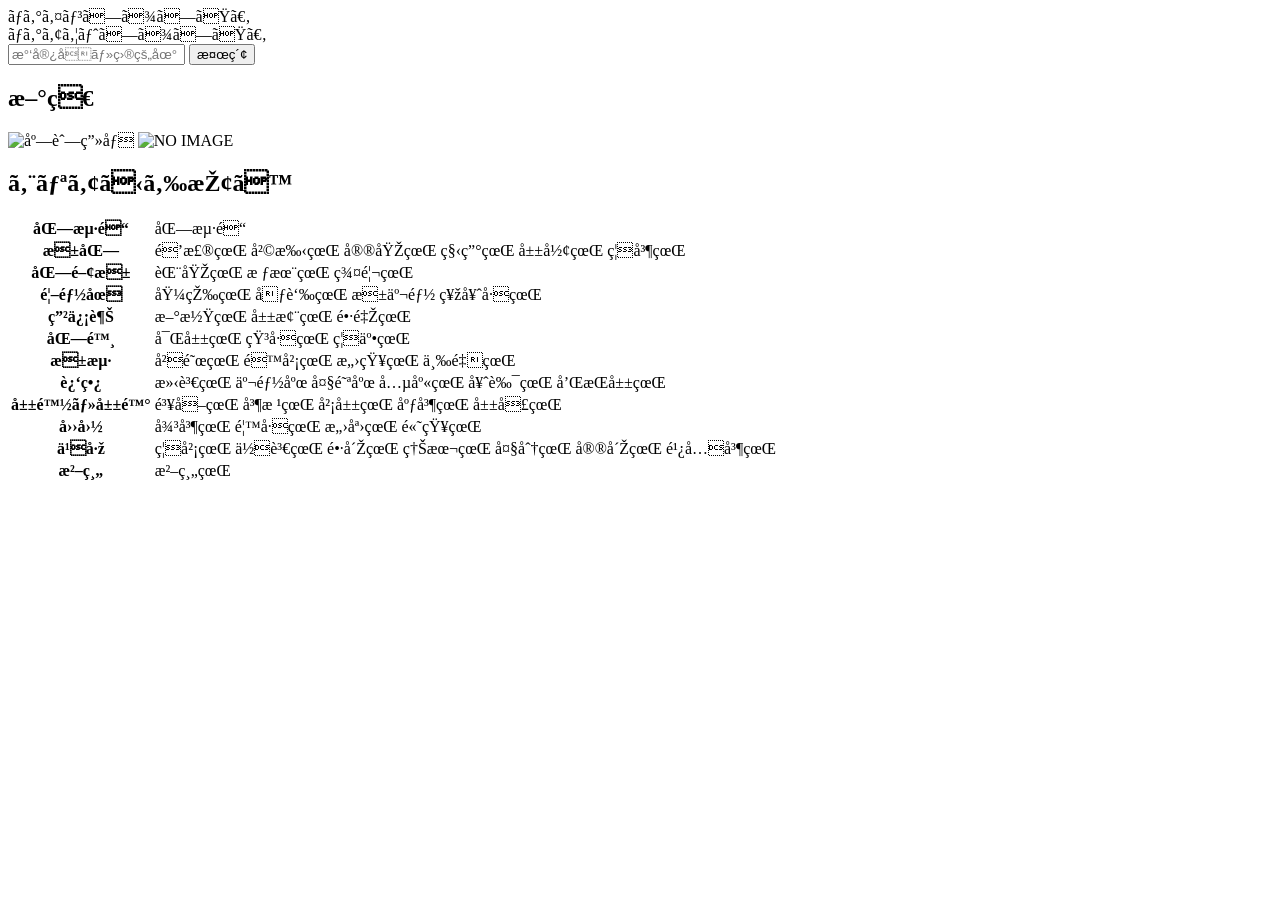
<file: kadai_003/samuraitravel/target/classes/templates/index.html>
<!DOCTYPE html>
  <!-- <html xmlns:th="https://www.thymeleaf.org"> -->
  <html xmlns:th="https://www.thymeleaf.org" xmlns:sec="http://www.thymeleaf.org/extras/spring-security">
    <head>
         <!-- <meta charset="UTF-8"> -->
         <!-- <meta name="viewport" content="width=device-width, initial-scale=1"> -->
         <div th:replace="~{fragment :: meta}"></div>   
              
         <div th:replace="~{fragment :: styles}"></div>
        
        <title>SAMURAI Travel</title>	
    </head>
    <body>
 		<!-- <p>Hello, world!</p> -->
         <div class="samuraitravel-wrapper">
             <!-- ヘッダー -->
             <div th:replace="~{fragment :: header}"></div>
             
             <main>
                 <div class="container pt-4 pb-5 samuraitravel-container">
                     <div th:if="${param.loggedIn}" class="alert alert-info">
                         ログインしました。
                     </div>  
                     
                     <div th:if="${param.loggedOut}" class="alert alert-info">
                         ログアウトしました。
                     </div>
                     
                     <div th:if="${successMessage}" class="alert alert-info">
                         <span th:text="${successMessage}"></span>
                     </div>  
                     
                     <div class="d-flex justify-content-center">                                            
                         <form method="get" th:action="@{/houses}" class="mb-5 samuraitravel-search-form">
                             <div class="input-group">
                                 <input type="text" class="form-control" name="keyword" th:value="${keyword}" placeholder="民宿名・目的地">
                                 <button type="submit" class="btn text-white shadow-sm samuraitravel-btn">検索</button> 
                             </div>               
                         </form>                        
                     </div>
                     
                     <!--                            
                     <div style="padding: 20px;">
					 	<button id="reviewLinkButton" class="btn text-white shadow-sm w-100 samuraitravel-btn">レビュー一覧ページへ</button>
					 	<script>
						    document.getElementById('reviewLinkButton').onclick = function() {
						        location.href = './reviews';
						    };
						</script>
					 </div>
					 -->
					                         
                     <h2 class="text-center mb-3">新着</h2>
                     <div class="row row-cols-lg-5 row-cols-2 g-3 mb-5">                                        
                         <div class="col" th:each="newHouse : ${newHouses}">
                             <a th:href="@{/houses/__${newHouse.getId()}__}" class="link-dark samuraitravel-card-link">
                                 <div class="card h-100">                                                                        
                                     <img th:if="${newHouse.getImageName()}" th:src="@{/storage/__${newHouse.getImageName()}__}" class="card-img-top samuraitravel-vertical-card-image" alt="店舗画像">                                     
                                     <img th:unless="${newHouse.getImageName()}" th:src="@{/images/noImage.png}" class="card-img-top samuraitravel-vertical-card-image" alt="NO IMAGE">                                                                                                                        
                                     <div class="card-body">                                    
                                         <h3 class="card-title" th:text="${newHouse.getName()}"></h3>
                                         <p class="card-text mb-1">
                                             <small class="text-muted" th:text="${newHouse.getAddress()}"></small>                                            
                                         </p>
                                         <p class="card-text">
                                             <span th:text="${#numbers.formatInteger(newHouse.getPrice(), 1, 'COMMA') + '円 / 泊'}"></span>                                            
                                         </p>                                    
                                     </div>
                                 </div>    
                             </a>            
                         </div>                                               
                     </div>
                     
                     <div class="row justify-content-center">
                         <div class="col-xl-5 col-lg-6 col-md-8">                    
                     
                             <h2 class="text-center mb-3">エリアから探す</h2>                                        
                              
                             <table class="table">
                                 <tbody>                                                     
                                     <tr>
                                         <th>北海道</th>
                                         <td>
                                             <a th:href="@{/houses?area=北海道}">北海道</a>
                                         </td>                                     
                                     </tr>  
                                     <tr>
                                         <th>東北</th>
                                         <td>
                                             <a th:href="@{/houses?area=青森県}" class="me-2">青森県</a>
                                             <a th:href="@{/houses?area=岩手県}" class="me-2">岩手県</a>
                                             <a th:href="@{/houses?area=宮城県}" class="me-2">宮城県</a>
                                             <a th:href="@{/houses?area=秋田県}" class="me-2">秋田県</a>
                                             <a th:href="@{/houses?area=山形県}" class="me-2">山形県</a>
                                             <a th:href="@{/houses?area=福島県}">福島県</a>
                                         </td>                                     
                                     </tr>  
                                     <tr>
                                         <th>北関東</th>
                                         <td>
                                             <a th:href="@{/houses?area=茨城県}" class="me-2">茨城県</a>
                                             <a th:href="@{/houses?area=栃木県}" class="me-2">栃木県</a>
                                             <a th:href="@{/houses?area=群馬県}">群馬県</a>                                    
                                         </td>                                     
                                     </tr>  
                                     <tr>
                                         <th>首都圏</th>
                                         <td>
                                             <a th:href="@{/houses?area=埼玉県}" class="me-2">埼玉県</a>
                                             <a th:href="@{/houses?area=千葉県}" class="me-2">千葉県</a>
                                             <a th:href="@{/houses?area=東京都}" class="me-2">東京都</a>
                                             <a th:href="@{/houses?area=神奈川県}">神奈川県</a>
                                         </td>                                     
                                     </tr>  
                                     <tr>
                                         <th>甲信越</th>
                                         <td>
                                             <a th:href="@{/houses?area=新潟県}" class="me-2">新潟県</a>
                                             <a th:href="@{/houses?area=山梨県}" class="me-2">山梨県</a>
                                             <a th:href="@{/houses?area=長野県}">長野県</a>
                                         </td>                                     
                                     </tr>  
                                     <tr>
                                         <th>北陸</th>
                                         <td>
                                             <a th:href="@{/houses?area=富山県}" class="me-2">富山県</a>
                                             <a th:href="@{/houses?area=石川県}" class="me-2">石川県</a>
                                             <a th:href="@{/houses?area=福井県}">福井県</a>
                                         </td>                                     
                                     </tr>  
                                     <tr>
                                         <th>東海</th>
                                         <td>
                                             <a th:href="@{/houses?area=岐阜県}" class="me-2">岐阜県</a>
                                             <a th:href="@{/houses?area=静岡県}" class="me-2">静岡県</a>
                                             <a th:href="@{/houses?area=愛知県}" class="me-2">愛知県</a>
                                             <a th:href="@{/houses?area=三重県}">三重県</a>
                                         </td>                                     
                                     </tr>  
                                     <tr>
                                         <th>近畿</th>
                                         <td>
                                             <a th:href="@{/houses?area=滋賀県}" class="me-2">滋賀県</a>
                                             <a th:href="@{/houses?area=京都府}" class="me-2">京都府</a>
                                             <a th:href="@{/houses?area=大阪府}" class="me-2">大阪府</a>
                                             <a th:href="@{/houses?area=兵庫県}" class="me-2">兵庫県</a>
                                             <a th:href="@{/houses?area=奈良県}" class="me-2">奈良県</a>
                                             <a th:href="@{/houses?area=和歌山県}">和歌山県</a>
                                         </td>                                     
                                     </tr>  
                                     <tr>
                                         <th>山陽・山陰</th>
                                         <td>
                                             <a th:href="@{/houses?area=鳥取県}" class="me-2">鳥取県</a>
                                             <a th:href="@{/houses?area=島根県}" class="me-2">島根県</a>
                                             <a th:href="@{/houses?area=岡山県}" class="me-2">岡山県</a>
                                             <a th:href="@{/houses?area=広島県}" class="me-2">広島県</a>
                                             <a th:href="@{/houses?area=山口県}">山口県</a>
                                         </td>                                     
                                     </tr>  
                                     <tr>
                                         <th>四国</th>
                                         <td>
                                             <a th:href="@{/houses?area=徳島県}" class="me-2">徳島県</a>
                                             <a th:href="@{/houses?area=香川県}" class="me-2">香川県</a>
                                             <a th:href="@{/houses?area=愛媛県}" class="me-2">愛媛県</a>
                                             <a th:href="@{/houses?area=高知県}">高知県</a>
                                         </td>                                     
                                     </tr>            
                                     <tr>
                                         <th>九州</th>
                                         <td>
                                             <a th:href="@{/houses?area=福岡県}" class="me-2">福岡県</a>
                                             <a th:href="@{/houses?area=佐賀県}" class="me-2">佐賀県</a>
                                             <a th:href="@{/houses?area=長崎県}" class="me-2">長崎県</a>
                                             <a th:href="@{/houses?area=熊本県}" class="me-2">熊本県</a>
                                             <a th:href="@{/houses?area=大分県}" class="me-2">大分県</a>
                                             <a th:href="@{/houses?area=宮崎県}" class="me-2">宮崎県</a>
                                             <a th:href="@{/houses?area=鹿児島県}">鹿児島県</a>
                                         </td>                                     
                                     </tr>  
                                     <tr>
                                         <th>沖縄</th>
                                         <td>
                                             <a th:href="@{/houses?area=沖縄県}">沖縄県</a>
                                         </td>                                     
                                     </tr>                                                                                                                                                                                                                                                                                                                                                                           
                                 </tbody>
                             </table>  
                         </div>
                     </div> 
                     
                 </div>
             </main>
             
             <!-- フッター -->
             <div th:replace="~{fragment :: footer}"></div>
         </div>    
         
         <div th:replace="~{fragment :: scripts}"></div>  
	</body>
</html>
</file>
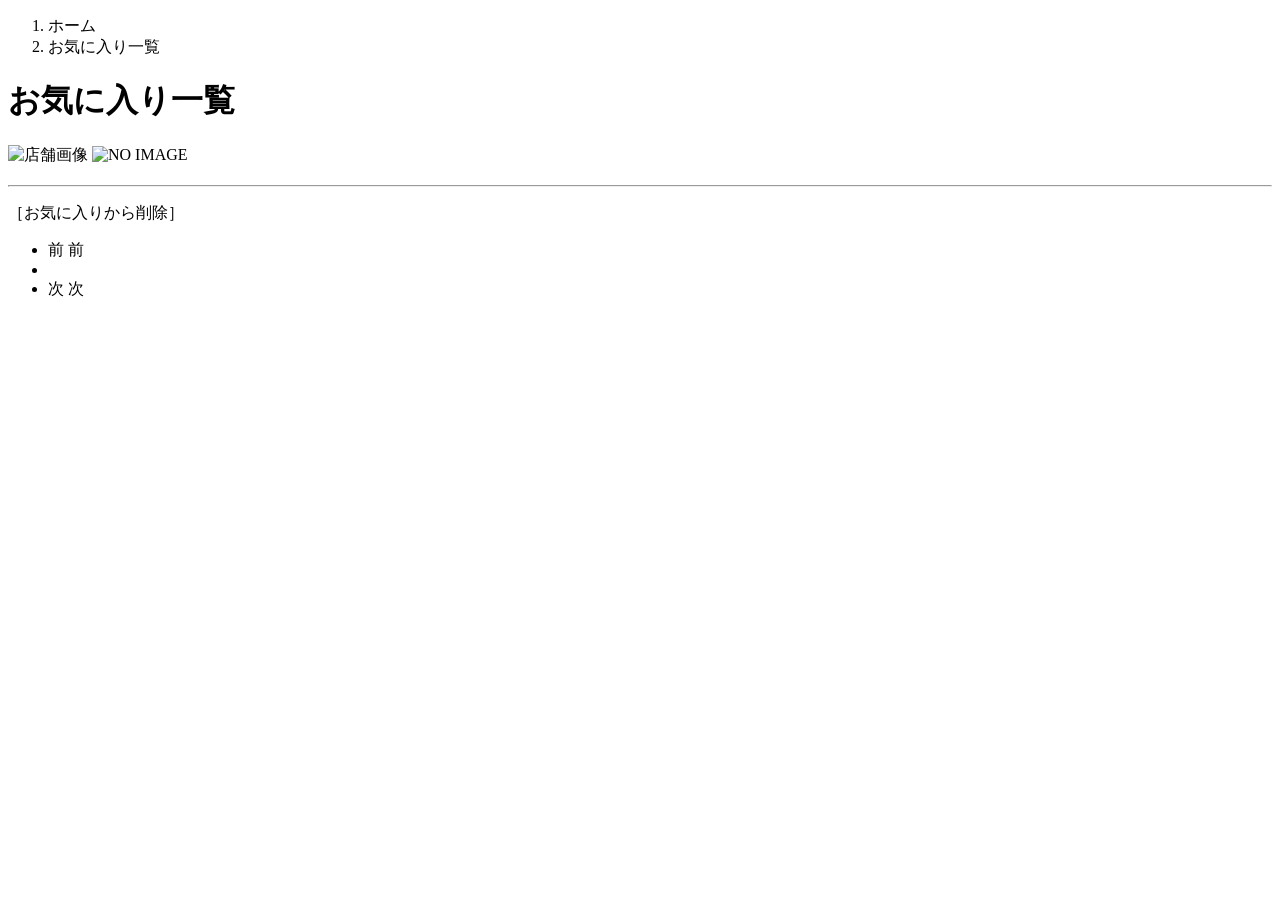
<file: kadai_003/samuraitravel/target/classes/templates/faborites/index.html>
<!DOCTYPE html>
  <html xmlns:th="https://www.thymeleaf.org" xmlns:sec="http://www.thymeleaf.org/extras/spring-security">    
     <head>
         <div th:replace="~{fragment :: meta}"></div>   
              
         <div th:replace="~{fragment :: styles}"></div>
           
         <title>お気に入り一覧</title>   
     </head>
     <body>
         <div class="samuraitravel-wrapper">
             <!-- ヘッダー -->
             <div th:replace="~{fragment :: header}"></div>
             
             <main>
                 <div class="container samuraitravel-container pb-5">
                     <div class="row justify-content-center">
                         <div class="col-xxl-9 col-xl-10 col-lg-11">
                             <nav class="my-3" style="--bs-breadcrumb-divider: '>';" aria-label="breadcrumb">
                                 <ol class="breadcrumb mb-0"> 
                                     <li class="breadcrumb-item"><a th:href="@{/}">ホーム</a></li>                       
                                     <li class="breadcrumb-item active" aria-current="page">お気に入り一覧</li>
                                 </ol>
                             </nav> 
                             
                             <h1 class="mb-3 text-center">お気に入り一覧</h1>  
             
                                
                              <div class="mb-3" th:each="fabos : ${fabosPage}">
                                 <a th:href="@{/houses/__${fabos.house.getId()}__}" class="link-dark samuraitravel-card-link">
                                     <div class="card h-100">   
                                         <div class="row g-0">
                                             <div class="col-md-4">                                                                                
                                                 <img th:if="${fabos.house.getImageName()}" th:src="@{/storage/__${fabos.house.getImageName()}__}" class="card-img-top samuraitravel-horizontal-card-image" alt="店舗画像">                                                     
                                                 <img th:unless="${fabos.house.getImageName()}" th:src="@{/images/noImage.png}" class="card-img-top samuraitravel-horizontal-card-image" alt="NO IMAGE">                                                    
                                             </div> 
                                             <div class="col-md-8">                                                                                                                        
                                                 <div class="card-body">                                    
                                                     <h3 class="card-title mb-3" th:text="${fabos.house.getName()}"></h3>
                                                     
                                                     <hr class="mb-3">
                                                     
                                                     <p class="card-text mb-2">
                                                         <span th:text="${fabos.house.getDescription()}"></span>
                                                     </p>                                                    
                                                     
                                                     <p class="card-text mb-2">
                                                         <small class="text-muted" th:text="${'〒' + fabos.house.getPostalCode()}"></small>
                                                         <small class="text-muted" th:text="${fabos.house.getAddress()}"></small>                                                      
                                                     </p>   
                                                                                                                                                                                                                                    
                                                     <p class="card-text">
                                                         <span th:text="${#numbers.formatInteger(fabos.house.getPrice(), 1, 'COMMA') + '円 / 泊'}"></span>
                                                     </p>  
                                                      <a th:href="@{__${fabos.house.getId()}__/favorite/__${fabos.loves.getUserid()}__/remove}">［お気に入りから削除］</a>                               
                                                 </div>
                                             </div>
                                         </div>
                                     </div>    
                                 </a>            
                             </div>                                                                                       
             
                             <!-- ページネーション -->
                             <div th:if="${fabosPage.getTotalPages() > 1}" class="d-flex justify-content-center">
                                 <nav aria-label="民宿一覧ページ">
                                     <ul class="pagination">
                                         <li class="page-item">
                                             <span th:if="${fabosPage.isFirst()}" class="page-link disabled">前</span>
                                             <!-- <a th:unless="${fabosPage.isFirst()}" th:href="@{/faborites(page = ${fabosPage.getNumber() - 1})}" class="page-link samuraitravel-page-link">前</a> -->
                                             <a th:unless="${fabosPage.isFirst()}" th:href="@{/faborites(page = ${fabosPage.getNumber() - 1})}" class="page-link samuraitravel-page-link">前</a>

                                         </li>
                                         <li th:each="i : ${#numbers.sequence(0, fabosPage.getTotalPages() - 1)}" class="page-item">
                                             <span th:if="${i == fabosPage.getNumber()}" class="page-link active samuraitravel-active" th:text="${i + 1}"></span>
                                             <!-- <a th:unless="${i == fabosPage.getNumber()}" th:href="@{/faborites(page = ${i})}" class="page-link samuraitravel-page-link" th:text="${i + 1}"></a> -->
                                             <a th:unless="${i == fabosPage.getNumber()}" th:href="@{/faborites(page = ${i})}" class="page-link samuraitravel-page-link" th:text="${i + 1}"></a>
                                         </li>
                                         <li class="page-item">                        
                                             <span th:if="${fabosPage.isLast()}" class="page-link disabled">次</span>
                                             <!-- <a th:unless="${fabosPage.isLast()}" th:href="@{/faborites(page = ${housePage.getNumber() + 1})}" class="page-link samuraitravel-page-link">次</a> -->
                                             <a th:unless="${fabosPage.isLast()}" th:href="@{/faborites(page = ${fabosPage.getNumber() + 1})}" class="page-link samuraitravel-page-link">次</a>

                                         </li>
                                     </ul>
                                 </nav> 
                             </div>  
                             
                            <!-- ページネーション -->
                            <!--
                             <div th:if="${reservationPage.getTotalPages() > 1}" class="d-flex justify-content-center">
                                 <nav aria-label="予約一覧ページ">
                                     <ul class="pagination">
                                         <li class="page-item">
                                             <span th:if="${reservationPage.isFirst()}" class="page-link disabled">前</span>
                                             <a th:unless="${reservationPage.isFirst()}" th:href="@{/reservations(page = ${reservationPage.getNumber() - 1})}" class="page-link samuraitravel-page-link">前</a>
                                         </li>
                                         <li th:each="i : ${#numbers.sequence(0, reservationPage.getTotalPages() - 1)}" class="page-item">
                                             <span th:if="${i == reservationPage.getNumber()}" class="page-link active samuraitravel-active" th:text="${i + 1}"></span>
                                             <a th:unless="${i == reservationPage.getNumber()}" th:href="@{/reservations(page = ${i})}" class="page-link samuraitravel-page-link" th:text="${i + 1}"></a>
                                         </li>
                                         <li class="page-item">                        
                                             <span th:if="${reservationPage.isLast()}" class="page-link disabled">次</span>
                                             <a th:unless="${reservationPage.isLast()}" th:href="@{/reservations(page = ${reservationPage.getNumber() + 1})}" class="page-link samuraitravel-page-link">次</a>
                                         </li>
                                     </ul>
                                 </nav> 
                             </div> 
                           -->               
                         </div>                          
                     </div>
                 </div>  
             </main>
             
             <!-- フッター -->
             <div th:replace="~{fragment :: footer}"></div>
         </div>    
         
         <div th:replace="~{fragment :: scripts}"></div>  
   </body>
 </html>
</file>
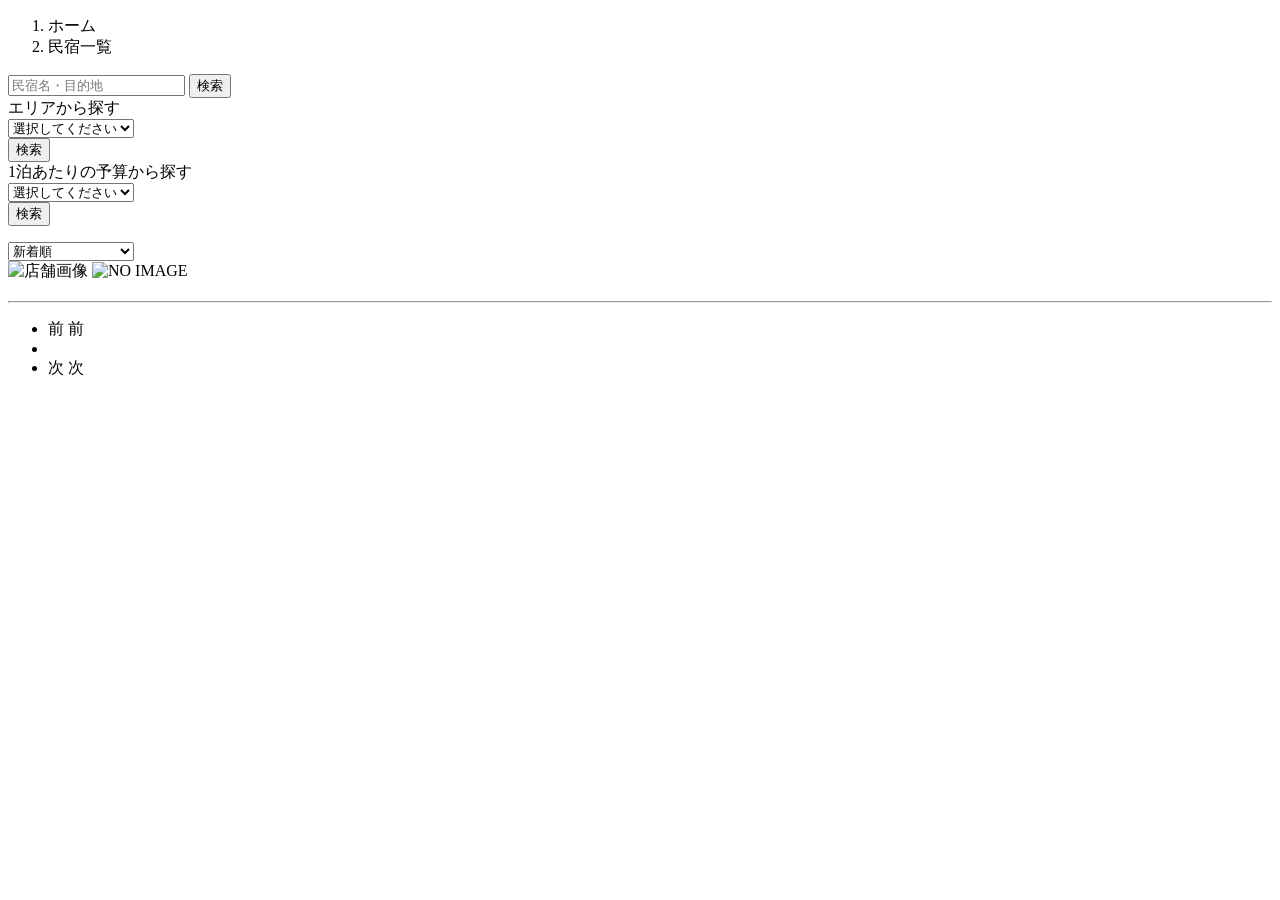
<file: kadai_003/samuraitravel/target/classes/templates/houses/index.html>
<!DOCTYPE html>
   <html xmlns:th="https://www.thymeleaf.org" xmlns:sec="http://www.thymeleaf.org/extras/spring-security">    
     <head>
         <div th:replace="~{fragment :: meta}"></div>   
              
         <div th:replace="~{fragment :: styles}"></div>
           
         <title>民宿一覧</title>   
     </head>
     <body>
         <div class="samuraitravel-wrapper">
             <!-- ヘッダー -->
             <div th:replace="~{fragment :: header}"></div>
             
             <main>
                 <div class="container samuraitravel-container pb-5">
                     <div class="row justify-content-center">
                         <nav class="my-3" style="--bs-breadcrumb-divider: '>';" aria-label="breadcrumb">
                             <ol class="breadcrumb mb-0">                        
                                 <li class="breadcrumb-item"><a th:href="@{/}">ホーム</a></li>
                                 <li class="breadcrumb-item acxsssstive" aria-current="page">民宿一覧</li>
                             </ol>
                         </nav>
                         <!--       
             			 <div style="padding: 20px;">
						 	<button id="reviewLinkButton" class="btn text-white shadow-sm w-100 samuraitravel-btn">レビュー一覧ページへ</button>
						 	<script>
							    document.getElementById('reviewLinkButton').onclick = function() {
							        location.href = './reviews';
							    };
							</script>
						 </div>
						 -->
                         <div class="col-xl-3 col-lg-4 col-md-12">               
                             <form method="get" th:action="@{/houses}" class="w-100 mb-3">
                                 <div class="input-group">
                                     <input type="text" class="form-control" name="keyword" th:value="${keyword}" placeholder="民宿名・目的地">
                                     <button type="submit" class="btn text-white shadow-sm samuraitravel-btn">検索</button> 
                                 </div>               
                             </form>
             
                             <div class="card mb-3">
                                 <div class="card-header">
                                     エリアから探す
                                 </div>
                                 <div class="card-body">
                                     <form method="get" th:action="@{/houses}" class="w-100">
                                         <div class="form-group mb-3">
                                             <select class="form-control form-select" name="area">  
                                                 <option value="" hidden>選択してください</option>   
                                                 <optgroup label="北海道">                                      
                                                     <option value="北海道" th:selected="${area == '北海道'}">北海道</option>
                                                 </optgroup>                
                                                 <optgroup label="東北">                                  
                                                     <option value="青森県" th:selected="${area == '青森県'}">青森県</option>                                                
                                                     <option value="岩手県" th:selected="${area == '岩手県'}">岩手県</option>
                                                     <option value="宮城県" th:selected="${area == '宮城県'}">宮城県</option>
                                                     <option value="秋田県" th:selected="${area == '秋田県'}">秋田県</option>
                                                     <option value="山形県" th:selected="${area == '山形県'}">山形県</option>
                                                     <option value="福島県" th:selected="${area == '福島県'}">福島県</option>
                                                 </optgroup>
                                                 <optgroup label="北関東">  
                                                     <option value="茨城県" th:selected="${area == '茨城県'}">茨城県</option>
                                                     <option value="栃木県" th:selected="${area == '栃木県'}">栃木県</option>
                                                     <option value="群馬県" th:selected="${area == '群馬県'}">群馬県</option>
                                                 </optgroup>
                                                 <optgroup label="首都圏"> 
                                                     <option value="埼玉県" th:selected="${area == '埼玉県'}">埼玉県</option>
                                                     <option value="千葉県" th:selected="${area == '千葉県'}">千葉県</option>
                                                     <option value="東京都" th:selected="${area == '東京都'}">東京都</option>
                                                     <option value="神奈川県" th:selected="${area == '神奈川県'}">神奈川県</option>
                                                 </optgroup>
                                                 <optgroup label="甲信越"> 
                                                     <option value="新潟県" th:selected="${area == '新潟県'}">新潟県</option>
                                                     <option value="山梨県" th:selected="${area == '山梨県'}">山梨県</option>
                                                     <option value="長野県" th:selected="${area == '長野県'}">長野県</option>
                                                 </optgroup>
                                                 <optgroup label="北陸"> 
                                                     <option value="富山県" th:selected="${area == '富山県'}">富山県</option>
                                                     <option value="石川県" th:selected="${area == '石川県'}">石川県</option>
                                                     <option value="福井県" th:selected="${area == '福井県'}">福井県</option>
                                                 </optgroup>
                                                 <optgroup label="東海">
                                                     <option value="岐阜県" th:selected="${area == '岐阜県'}">岐阜県</option>
                                                     <option value="静岡県" th:selected="${area == '静岡県'}">静岡県</option>
                                                     <option value="愛知県" th:selected="${area == '愛知県'}">愛知県</option>
                                                     <option value="三重県" th:selected="${area == '三重県'}">三重県</option>
                                                 </optgroup>
                                                 <optgroup label="近畿">
                                                     <option value="滋賀県" th:selected="${area == '滋賀県'}">滋賀県</option>
                                                     <option value="京都府" th:selected="${area == '京都府'}">京都府</option>
                                                     <option value="大阪府" th:selected="${area == '大阪府'}">大阪府</option>
                                                     <option value="兵庫県" th:selected="${area == '兵庫県'}">兵庫県</option>
                                                     <option value="奈良県" th:selected="${area == '奈良県'}">奈良県</option>
                                                     <option value="和歌山県" th:selected="${area == '和歌山県'}">和歌山県</option>
                                                 </optgroup>
                                                 <optgroup label="山陽・山陰">
                                                     <option value="鳥取県" th:selected="${area == '鳥取県'}">鳥取県</option>
                                                     <option value="島根県" th:selected="${area == '島根県'}">島根県</option>
                                                     <option value="岡山県" th:selected="${area == '岡山県'}">岡山県</option>
                                                     <option value="広島県" th:selected="${area == '広島県'}">広島県</option>
                                                     <option value="山口県" th:selected="${area == '山口県'}">山口県</option>
                                                 </optgroup>
                                                 <optgroup label="四国">
                                                     <option value="徳島県" th:selected="${area == '徳島県'}">徳島県</option>
                                                     <option value="香川県" th:selected="${area == '香川県'}">香川県</option>
                                                     <option value="愛媛県" th:selected="${area == '愛媛県'}">愛媛県</option>
                                                     <option value="高知県" th:selected="${area == '高知県'}">高知県</option>
                                                 </optgroup>
                                                 <optgroup label="九州">
                                                     <option value="福岡県" th:selected="${area == '福岡県'}">福岡県</option>
                                                     <option value="佐賀県" th:selected="${area == '佐賀県'}">佐賀県</option>
                                                     <option value="長崎県" th:selected="${area == '長崎県'}">長崎県</option>
                                                     <option value="熊本県" th:selected="${area == '熊本県'}">熊本県</option>
                                                     <option value="大分県" th:selected="${area == '大分県'}">大分県</option>
                                                     <option value="宮崎県" th:selected="${area == '宮崎県'}">宮崎県</option>
                                                     <option value="鹿児島県" th:selected="${area == '鹿児島県'}">鹿児島県</option>
                                                 </optgroup>
                                                 <optgroup label="沖縄">
                                                     <option value="沖縄県" th:selected="${area == '沖縄県'}">沖縄県</option>
                                                 </optgroup>                                                                                                  
                                             </select> 
                                         </div>
                                         <div class="form-group">
                                             <button type="submit" class="btn text-white shadow-sm w-100 samuraitravel-btn">検索</button>
                                         </div>                                           
                                     </form>
                                 </div>
                             </div>                
             
                             <div class="card mb-3">
                                 <div class="card-header">
                                     1泊あたりの予算から探す
                                 </div>
                                 <div class="card-body">
                                     <form method="get" th:action="@{/houses}" class="w-100">
                                         <div class="form-group mb-3">    
                                             <select class="form-control form-select" name="price">
                                                 <option value="" hidden>選択してください</option> 
                                                 <option value="6000" th:selected="${price == 6000}">6,000円以内</option>
                                                 <option value="7000" th:selected="${price == 7000}">7,000円以内</option>
                                                 <option value="8000" th:selected="${price == 8000}">8,000円以内</option>
                                                 <option value="9000" th:selected="${price == 9000}">9,000円以内</option>
                                                 <option value="10000" th:selected="${price == 10000}">10,000円以内</option>
                                             </select>                                                                                
                                         </div>
                                         <div class="form-group">
                                             <button type="submit" class="btn text-white shadow-sm w-100 samuraitravel-btn">検索</button>
                                         </div>                                           
                                     </form>
                                 </div>
                             </div>                               
                         </div>
             
                         <div class="col">                                                                          
                             <div class="d-flex justify-content-between flex-wrap">                                
                                 <p th:if="${housePage.getTotalPages() > 1}" class="fs-5 mb-3" th:text="${'検索結果：' + housePage.getTotalElements() + '件' + '（' + (housePage.getNumber() + 1) + ' / ' + housePage.getTotalPages() + ' ページ）'}"></p> 
                                 <p th:unless="${housePage.getTotalPages() > 1}" class="fs-5 mb-3" th:text="${'検索結果：' + housePage.getTotalElements() + '件'}"></p>
                                 
                                 <form method="get" th:action="@{/houses}" class="mb-3 samuraitravel-sort-box"> 
                                     <input th:if="${keyword}" type="hidden" name="keyword" th:value="${keyword}">
                                     <input th:if="${area}" type="hidden" name="area" th:value="${area}">
                                     <input th:if="${price}" type="hidden" name="price" th:value="${price}">                                      
                                     <select class="form-select form-select-sm" name="order" onChange="this.form.submit();">
                                         <option value="createdAtDesc" th:selected="${order == 'createdAtDesc' || order == null}">新着順</option>                                            
                                         <option value="priceAsc" th:selected="${order == 'priceAsc'}">宿泊料金が安い順</option>
                                     </select>   
                                 </form> 
                                                                  
                             </div>   
                                                                         
                             <div class="mb-3" th:each="house : ${housePage}">
                                 <a th:href="@{/houses/__${house.getId()}__}" class="link-dark samuraitravel-card-link">
                                     <div class="card h-100">   
                                         <div class="row g-0">
                                             <div class="col-md-4">                                                                                
                                                 <img th:if="${house.getImageName()}" th:src="@{/storage/__${house.getImageName()}__}" class="card-img-top samuraitravel-horizontal-card-image" alt="店舗画像">                                                     
                                                 <img th:unless="${house.getImageName()}" th:src="@{/images/noImage.png}" class="card-img-top samuraitravel-horizontal-card-image" alt="NO IMAGE">                                                    
                                             </div> 
                                             <div class="col-md-8">                                                                                                                        
                                                 <div class="card-body">                                    
                                                     <h3 class="card-title mb-3" th:text="${house.getName()}"></h3>                                            
  
                                                     <hr class="mb-3">
                                                     
                                                     <p class="card-text mb-2">
                                                         <span th:text="${house.getDescription()}"></span>
                                                     </p>                                                    
                                                     
                                                     <p class="card-text mb-2">
                                                         <small class="text-muted" th:text="${'〒' + house.getPostalCode()}"></small>
                                                         <small class="text-muted" th:text="${house.getAddress()}"></small>                                                      
                                                     </p>   
                                                                                                                                                                                                                                    
                                                     <p class="card-text">
                                                         <span th:text="${#numbers.formatInteger(house.getPrice(), 1, 'COMMA') + '円 / 泊'}"></span>
                                                     </p>                                    
                                                 </div>
                                             </div>
                                         </div>
                                     </div>    
                                 </a>            
                             </div>                                                                                       
             
                             <!-- ページネーション -->
                             <div th:if="${housePage.getTotalPages() > 1}" class="d-flex justify-content-center">
                                 <nav aria-label="民宿一覧ページ">
                                     <ul class="pagination">
                                         <li class="page-item">
                                             <span th:if="${housePage.isFirst()}" class="page-link disabled">前</span>
                                             <!-- <a th:unless="${housePage.isFirst()}" th:href="@{/houses(page = ${housePage.getNumber() - 1}, keyword = ${keyword}, area = ${area}, price = ${price})}" class="page-link samuraitravel-page-link">前</a> -->
                                             <a th:unless="${housePage.isFirst()}" th:href="@{/houses(page = ${housePage.getNumber() - 1}, keyword = ${keyword}, area = ${area}, price = ${price}, order = ${order})}" class="page-link samuraitravel-page-link">前</a>

                                         </li>
                                         <li th:each="i : ${#numbers.sequence(0, housePage.getTotalPages() - 1)}" class="page-item">
                                             <span th:if="${i == housePage.getNumber()}" class="page-link active samuraitravel-active" th:text="${i + 1}"></span>
                                             <!-- <a th:unless="${i == housePage.getNumber()}" th:href="@{/houses(page = ${i}, keyword = ${keyword}, area = ${area}, price = ${price})}" class="page-link samuraitravel-page-link" th:text="${i + 1}"></a> -->
                                             <a th:unless="${i == housePage.getNumber()}" th:href="@{/houses(page = ${i}, keyword = ${keyword}, area = ${area}, price = ${price}, order = ${order})}" class="page-link samuraitravel-page-link" th:text="${i + 1}"></a>
                                         </li>
                                         <li class="page-item">                        
                                             <span th:if="${housePage.isLast()}" class="page-link disabled">次</span>
                                             <!-- <a th:unless="${housePage.isLast()}" th:href="@{/houses(page = ${housePage.getNumber() + 1}, keyword = ${keyword}, area = ${area}, price = ${price})}" class="page-link samuraitravel-page-link">次</a> -->
                                             <a th:unless="${housePage.isLast()}" th:href="@{/houses(page = ${housePage.getNumber() + 1}, keyword = ${keyword}, area = ${area}, price = ${price}, order = ${order})}" class="page-link samuraitravel-page-link">次</a>

                                         </li>
                                     </ul>
                                 </nav> 
                             </div>                                      
                         </div>
                     </div>
                 </div>  
             </main>
             
             <!-- フッター -->
             <div th:replace="~{fragment :: footer}"></div>
         </div>    
         
         <div th:replace="~{fragment :: scripts}"></div>  
   </body>
 </html>
</file>
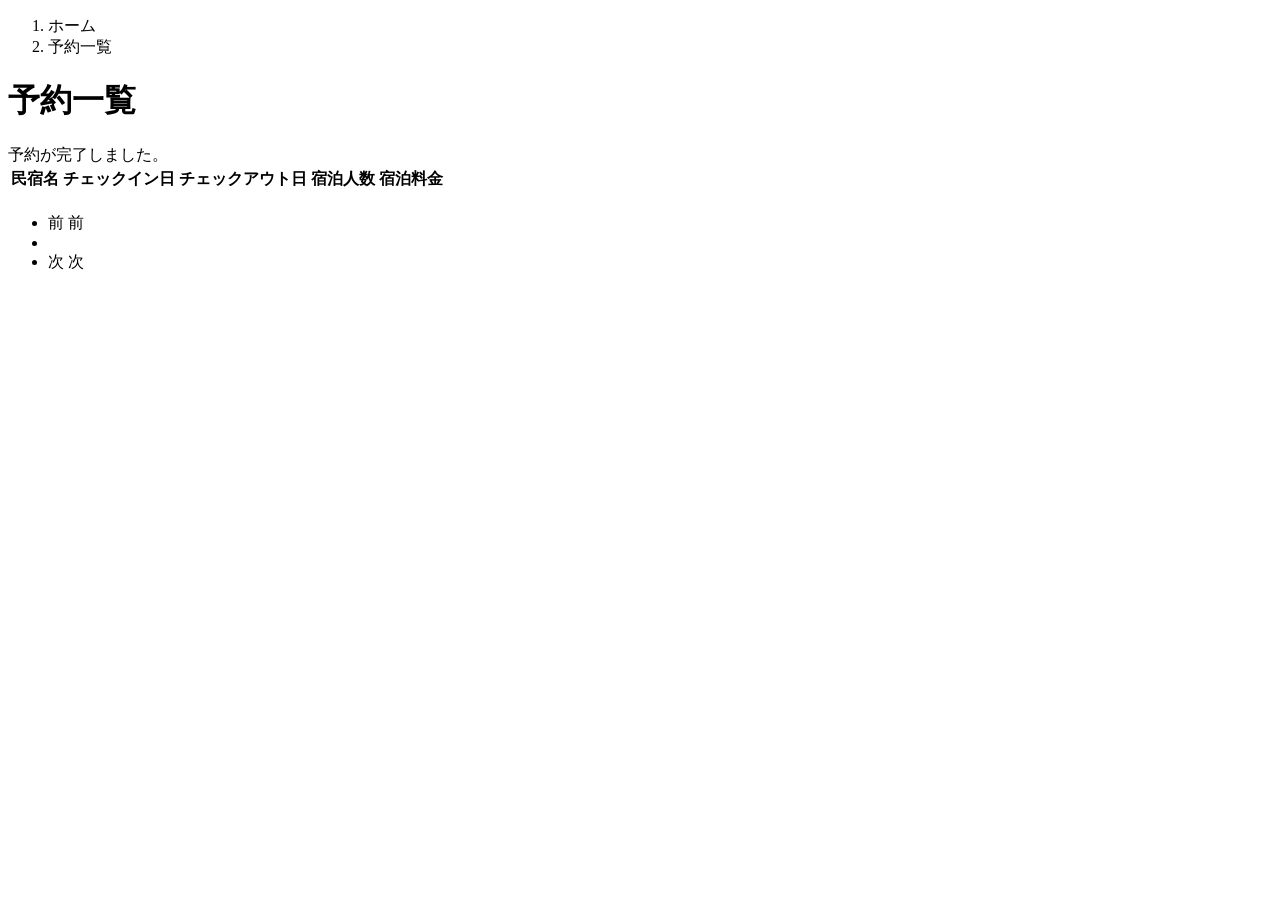
<file: kadai_003/samuraitravel/target/classes/templates/reservations/index.html>
<!DOCTYPE html>
  <html xmlns:th="https://www.thymeleaf.org" xmlns:sec="http://www.thymeleaf.org/extras/spring-security">    
     <head>
         <div th:replace="~{fragment :: meta}"></div>   
              
         <div th:replace="~{fragment :: styles}"></div>
           
         <title>予約一覧</title>   
     </head>
     <body>
         <div class="samuraitravel-wrapper">
             <!-- ヘッダー -->
             <div th:replace="~{fragment :: header}"></div>
             
             <main>
                 <div class="container samuraitravel-container pb-5">
                     <div class="row justify-content-center">
                         <div class="col-xxl-9 col-xl-10 col-lg-11">
                             <nav class="my-3" style="--bs-breadcrumb-divider: '>';" aria-label="breadcrumb">
                                 <ol class="breadcrumb mb-0"> 
                                     <li class="breadcrumb-item"><a th:href="@{/}">ホーム</a></li>                       
                                     <li class="breadcrumb-item active" aria-current="page">予約一覧</li>
                                 </ol>
                             </nav> 
                             
                             <h1 class="mb-3 text-center">予約一覧</h1>  
             
                              <div th:if="${param.reserved}" class="alert alert-info">
                                 予約が完了しました。
                             </div>   
                             
                             <table class="table">
                                 <thead>
                                     <tr>                            
                                         <th scope="col">民宿名</th>
                                         <th scope="col">チェックイン日</th>
                                         <th scope="col">チェックアウト日</th>
                                         <th scope="col">宿泊人数</th>
                                         <th scope="col">宿泊料金</th>                                        
                                     </tr>
                                 </thead>   
                                 <tbody>                                                    
                                     <tr th:each="reservation : ${reservationPage}">
                                         <td>
                                             <a th:href="@{/houses/__${reservation.getHouse().getId()}__}" th:text="${reservation.getHouse().getName()}"></a>
                                         </td>
                                         <td th:text="${reservation.getCheckinDate()}"></td>
                                         <td th:text="${reservation.getCheckoutDate()}"></td>
                                         <td th:text="${reservation.getNumberOfPeople + '名'}"></td>
                                         <td th:text="${#numbers.formatInteger(reservation.getAmount(), 1, 'COMMA') + '円'}"></td>
                                     </tr>                                    
                                 </tbody>
                             </table>    
                             
                            <!-- ページネーション -->
                             <div th:if="${reservationPage.getTotalPages() > 1}" class="d-flex justify-content-center">
                                 <nav aria-label="予約一覧ページ">
                                     <ul class="pagination">
                                         <li class="page-item">
                                             <span th:if="${reservationPage.isFirst()}" class="page-link disabled">前</span>
                                             <a th:unless="${reservationPage.isFirst()}" th:href="@{/reservations(page = ${reservationPage.getNumber() - 1})}" class="page-link samuraitravel-page-link">前</a>
                                         </li>
                                         <li th:each="i : ${#numbers.sequence(0, reservationPage.getTotalPages() - 1)}" class="page-item">
                                             <span th:if="${i == reservationPage.getNumber()}" class="page-link active samuraitravel-active" th:text="${i + 1}"></span>
                                             <a th:unless="${i == reservationPage.getNumber()}" th:href="@{/reservations(page = ${i})}" class="page-link samuraitravel-page-link" th:text="${i + 1}"></a>
                                         </li>
                                         <li class="page-item">                        
                                             <span th:if="${reservationPage.isLast()}" class="page-link disabled">次</span>
                                             <a th:unless="${reservationPage.isLast()}" th:href="@{/reservations(page = ${reservationPage.getNumber() + 1})}" class="page-link samuraitravel-page-link">次</a>
                                         </li>
                                     </ul>
                                 </nav> 
                             </div>                
                         </div>                          
                     </div>
                 </div>  
             </main>
             
             <!-- フッター -->
             <div th:replace="~{fragment :: footer}"></div>
         </div>    
         
         <div th:replace="~{fragment :: scripts}"></div>  
   </body>
 </html>
</file>
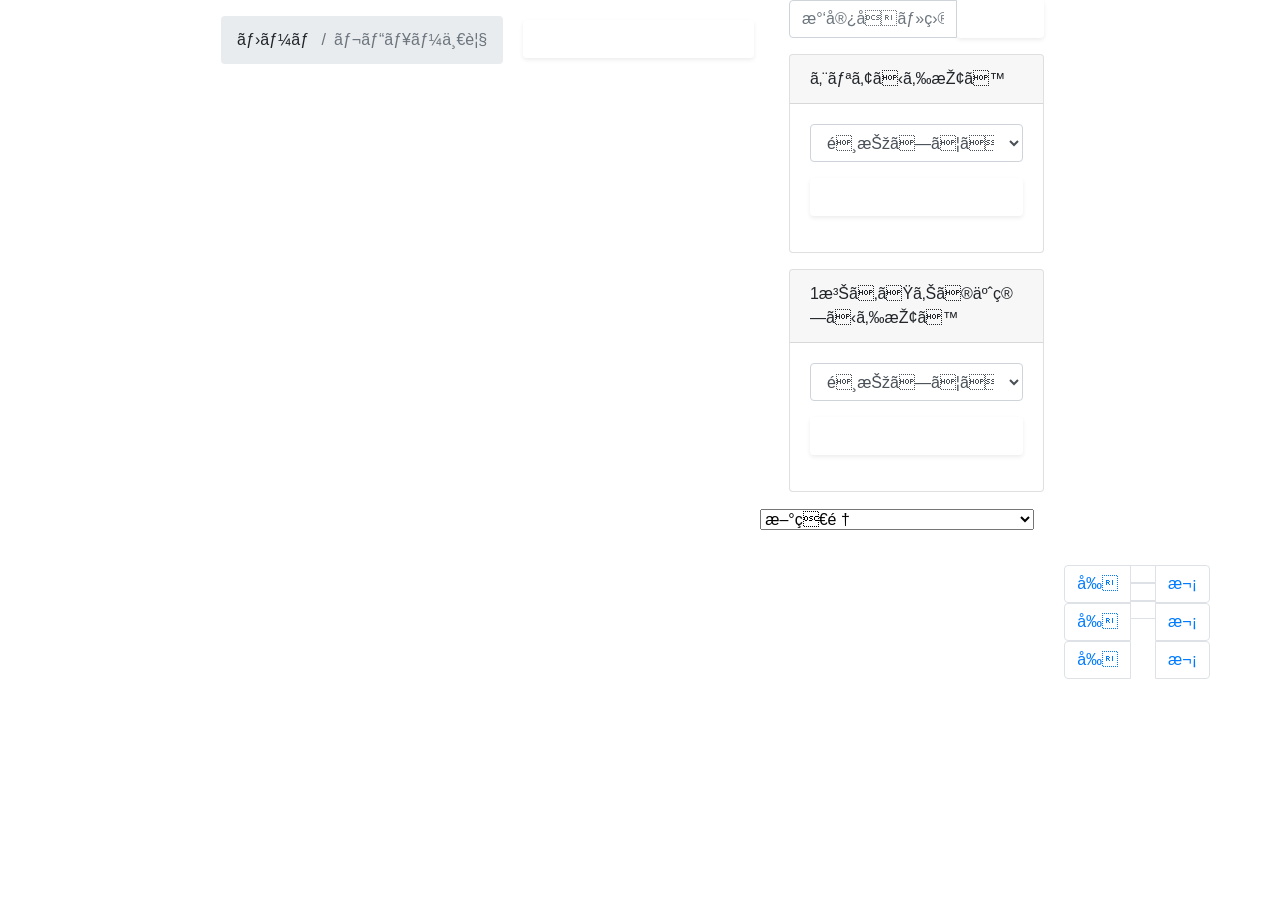
<file: kadai_003/samuraitravel/target/classes/templates/reviews/index.html>
<!DOCTYPE html>
   <html xmlns:th="https://www.thymeleaf.org" xmlns:sec="http://www.thymeleaf.org/extras/spring-security">    
     <head>
         <div th:replace="~{fragment :: meta}"></div>   
              
         <div th:replace="~{fragment :: styles}"></div>
           
         <title>レビュー一覧</title>   
         
         <!-- jQueryのCDN -->
		 <script src="https://code.jquery.com/jquery-3.6.0.min.js"></script>
		
		 <!-- BootstrapのCSSとJS（モーダルを使用するため） -->
		 <link rel="stylesheet" href="https://stackpath.bootstrapcdn.com/bootstrap/4.5.2/css/bootstrap.min.css">
		 <script src="https://stackpath.bootstrapcdn.com/bootstrap/4.5.2/js/bootstrap.bundle.min.js"></script>
     </head>
     <body>
         <div class="samuraitravel-wrapper">
             <!-- ヘッダー -->
             <div th:replace="~{fragment :: header}"></div>
             
             <main>
                 <div class="container samuraitravel-container pb-5">
                     <div class="row justify-content-center">
                         <nav class="my-3" style="--bs-breadcrumb-divider: '>';" aria-label="breadcrumb">
                             <ol class="breadcrumb mb-0">                        
                                 <li class="breadcrumb-item"><a th:href="@{/}">ホーム</a></li>
                                 <li class="breadcrumb-item active" aria-current="page">レビュー一覧</li>
                             </ol>
                         </nav>
         				<div style="padding: 20px;">
						 	<button id="housesLinkButton" class="btn text-white shadow-sm w-100 samuraitravel-btn">民宿一覧ページへ</button>
						 	<script>
							    document.getElementById('housesLinkButton').onclick = function() {
							        location.href = './houses';
							    };
							</script>
						 </div>
                         <div class="col-xl-3 col-lg-4 col-md-12">               
                             <form method="get" th:action="@{/reviews}" class="w-100 mb-3">
							 <!-- <form method="get" action="/reviews" class="w-100 mb-3"> -->
                                 <div class="input-group">
                                     <input type="text" class="form-control" name="keyword" th:value="${keyword}" placeholder="民宿名・目的地">
                                     <button type="submit" class="btn text-white shadow-sm samuraitravel-btn">検索</button> 
                                 </div>               
                             </form>
             
                             <div class="card mb-3">
                                 <div class="card-header">
                                     エリアから探す
                                 </div>
                                 <div class="card-body">
                                     <form method="get" th:action="@{/reviews}" class="w-100">
									 <!-- <form method="get" action="/reviews" class="w-100" id="myForm"> -->
										 <!-- <input th:if="${reviewhouseId != null}" type="hidden" name="reviewhouseId" value="${reviewhouseId}"> -->
										 <!-- <input th:if="${reviewhouseId == null}" type="hidden" name="reviewhouseId" value="0"> -->
                                         <div class="form-group mb-3">
                                             <select class="form-control form-select" name="area"> 
                                                 <option value="" hidden>選択してください</option>   
                                                 <optgroup label="北海道">                                      
                                                     <option value="北海道" th:selected="${area == '北海道'}">北海道</option>
                                                 </optgroup>                
                                                 <optgroup label="東北">                                  
                                                     <option value="青森県" th:selected="${area == '青森県'}">青森県</option>                                                
                                                     <option value="岩手県" th:selected="${area == '岩手県'}">岩手県</option>
                                                     <option value="宮城県" th:selected="${area == '宮城県'}">宮城県</option>
                                                     <option value="秋田県" th:selected="${area == '秋田県'}">秋田県</option>
                                                     <option value="山形県" th:selected="${area == '山形県'}">山形県</option>
                                                     <option value="福島県" th:selected="${area == '福島県'}">福島県</option>
                                                 </optgroup>
                                                 <optgroup label="北関東">  
                                                     <option value="茨城県" th:selected="${area == '茨城県'}">茨城県</option>
                                                     <option value="栃木県" th:selected="${area == '栃木県'}">栃木県</option>
                                                     <option value="群馬県" th:selected="${area == '群馬県'}">群馬県</option>
                                                 </optgroup>
                                                 <optgroup label="首都圏"> 
                                                     <option value="埼玉県" th:selected="${area == '埼玉県'}">埼玉県</option>
                                                     <option value="千葉県" th:selected="${area == '千葉県'}">千葉県</option>
                                                     <option value="東京都" th:selected="${area == '東京都'}">東京都</option>
                                                     <option value="神奈川県" th:selected="${area == '神奈川県'}">神奈川県</option>
                                                 </optgroup>
                                                 <optgroup label="甲信越"> 
                                                     <option value="新潟県" th:selected="${area == '新潟県'}">新潟県</option>
                                                     <option value="山梨県" th:selected="${area == '山梨県'}">山梨県</option>
                                                     <option value="長野県" th:selected="${area == '長野県'}">長野県</option>
                                                 </optgroup>
                                                 <optgroup label="北陸"> 
                                                     <option value="富山県" th:selected="${area == '富山県'}">富山県</option>
                                                     <option value="石川県" th:selected="${area == '石川県'}">石川県</option>
                                                     <option value="福井県" th:selected="${area == '福井県'}">福井県</option>
                                                 </optgroup>
                                                 <optgroup label="東海">
                                                     <option value="岐阜県" th:selected="${area == '岐阜県'}">岐阜県</option>
                                                     <option value="静岡県" th:selected="${area == '静岡県'}">静岡県</option>
                                                     <option value="愛知県" th:selected="${area == '愛知県'}">愛知県</option>
                                                     <option value="三重県" th:selected="${area == '三重県'}">三重県</option>
                                                 </optgroup>
                                                 <optgroup label="近畿">
                                                     <option value="滋賀県" th:selected="${area == '滋賀県'}">滋賀県</option>
                                                     <option value="京都府" th:selected="${area == '京都府'}">京都府</option>
                                                     <option value="大阪府" th:selected="${area == '大阪府'}">大阪府</option>
                                                     <option value="兵庫県" th:selected="${area == '兵庫県'}">兵庫県</option>
                                                     <option value="奈良県" th:selected="${area == '奈良県'}">奈良県</option>
                                                     <option value="和歌山県" th:selected="${area == '和歌山県'}">和歌山県</option>
                                                 </optgroup>
                                                 <optgroup label="山陽・山陰">
                                                     <option value="鳥取県" th:selected="${area == '鳥取県'}">鳥取県</option>
                                                     <option value="島根県" th:selected="${area == '島根県'}">島根県</option>
                                                     <option value="岡山県" th:selected="${area == '岡山県'}">岡山県</option>
                                                     <option value="広島県" th:selected="${area == '広島県'}">広島県</option>
                                                     <option value="山口県" th:selected="${area == '山口県'}">山口県</option>
                                                 </optgroup>
                                                 <optgroup label="四国">
                                                     <option value="徳島県" th:selected="${area == '徳島県'}">徳島県</option>
                                                     <option value="香川県" th:selected="${area == '香川県'}">香川県</option>
                                                     <option value="愛媛県" th:selected="${area == '愛媛県'}">愛媛県</option>
                                                     <option value="高知県" th:selected="${area == '高知県'}">高知県</option>
                                                 </optgroup>
                                                 <optgroup label="九州">
                                                     <option value="福岡県" th:selected="${area == '福岡県'}">福岡県</option>
                                                     <option value="佐賀県" th:selected="${area == '佐賀県'}">佐賀県</option>
                                                     <option value="長崎県" th:selected="${area == '長崎県'}">長崎県</option>
                                                     <option value="熊本県" th:selected="${area == '熊本県'}">熊本県</option>
                                                     <option value="大分県" th:selected="${area == '大分県'}">大分県</option>
                                                     <option value="宮崎県" th:selected="${area == '宮崎県'}">宮崎県</option>
                                                     <option value="鹿児島県" th:selected="${area == '鹿児島県'}">鹿児島県</option>
                                                 </optgroup>
                                                 <optgroup label="沖縄">
                                                     <option value="沖縄県" th:selected="${area == '沖縄県'}">沖縄県</option>
                                                 </optgroup>                                                                                                  
                                             </select> 
                                         </div>
                                         <div class="form-group">
                                             <button type="submit" class="btn text-white shadow-sm w-100 samuraitravel-btn">検索</button>
                                         </div>                                           
                                     </form>
                                 </div>
                             </div>
             
                             <div class="card mb-3">
                                 <div class="card-header">
                                     1泊あたりの予算から探す
                                 </div>
                                 <div class="card-body">
                                     <form method="get" th:action="@{/reviews}" class="w-100">
									 <!-- <form method="get" action="/reviews" class="w-100"> -->
                                         <div class="form-group mb-3">    
                                             <select class="form-control form-select" name="price">
                                                 <option value="" hidden>選択してください</option> 
                                                 <option value="6000" th:selected="${price == 6000}">6,000円以内</option>
                                                 <option value="7000" th:selected="${price == 7000}">7,000円以内</option>
                                                 <option value="8000" th:selected="${price == 8000}">8,000円以内</option>
                                                 <option value="9000" th:selected="${price == 9000}">9,000円以内</option>
                                                 <option value="10000" th:selected="${price == 10000}">10,000円以内</option>
                                             </select>                                                                                
                                         </div>
                                         <div class="form-group">
                                             <button type="submit" class="btn text-white shadow-sm w-100 samuraitravel-btn">検索</button>
                                         </div>                                           
                                     </form>
                                 </div>
                             </div>                               
                         </div>
             <div class="col" style="display: block;">  
                         <div class="col" style="height: 3%;">                                                                          
                             <div class="d-flex justify-content-between flex-wrap">                                
                                 <p th:if="${reviewPage.getTotalPages() > 1}" class="fs-5 mb-3" th:text="${'検索結果：' + reviewPage.getTotalElements() + '件' + '（' + (reviewPage.getNumber() + 1) + ' / ' + reviewPage.getTotalPages() + ' ページ）'}"></p> 
                                 <p th:unless="${reviewPage.getTotalPages() > 1}" class="fs-5 mb-3" th:text="${'検索結果：' + reviewPage.getTotalElements() + '件'}"></p>
                                 
                                 <form method="get" th:action="@{/reviews}" class="mb-3 samuraitravel-sort-box"> 
                                     <input th:if="${keyword}" type="hidden" name="keyword" th:value="${keyword}">
                                     <input th:if="${area}" type="hidden" name="area" th:value="${area}">
                                     <input th:if="${price}" type="hidden" name="price" th:value="${price}">                                      
                                     <select class="form-select form-select-sm" name="order" onChange="this.form.submit();">
                                         <option value="createdAtDesc" th:selected="${order == 'createdAtDesc' || order == null}">新着順</option>                                            
                                         <option value="priceAsc" th:selected="${order == 'priceAsc'}">宿泊料金が安い順</option>
                                     </select>   
                                 </form> 
                                                                  
                             </div>   
                             
                             <!--
                             <h3 class="card-title mb-3" th:text="${reviewPage.content.get(1).toString()}"></h3>
                             <hr>
                             -->
                             <!--
                             <h3 class="card-title mb-3" th:text="${reviewListJson.toString()}"></h3>
                             <hr>
                             -->
                             
                             
                             <!--
                             <div class="mb-3" th:each="review : ${reviewPage.content}">
                                 <a th:href="@{/reviews/__${review.getId()}__}" class="link-dark samuraitravel-card-link">
                                     <div class="card h-100">   
                                         <div class="row g-0">
							-->
                                             <!-- <div class="col-md-4">                                                                                
                                                 <img th:if="${review.getImageName()}" th:src="@{/storage/__${review.getImageName()}__}" class="card-img-top samuraitravel-horizontal-card-image" alt="店舗画像">                                                     
                                                 <img th:unless="${review.getImageName()}" th:src="@{/images/noImage.png}" class="card-img-top samuraitravel-horizontal-card-image" alt="NO IMAGE">                                                    
                                             --> </div> 
                            <!--
                                             <div class="col-md-8">                                                                                                                        
                                                 <div class="card-body">
													 <h3 class="card-title mb-3" th:text="${review.toString()}"></h3>			                    
							                    
													 <h3 class="card-title mb-3" th:text="${review.getReviewText()}"></h3>                             
                                                     <h3 class="card-title mb-3" th:text="${review.getName()}"></h3>                                            
  
                                                     <hr class="mb-3">
                                                     
                                                     <p class="card-text mb-2">
                                                         <span th:text="${review.getDescription()}"></span>
                                                     </p>                                                    
                                                     
                                                     <p class="card-text mb-2">
                                                         <small class="text-muted" th:text="${'〒' + review.getPostalCode()}"></small>
                                                         <small class="text-muted" th:text="${review.getAddress()}"></small>                                                      
                                                     </p>   
                                                                                                                                                                                                                                    
                                                     <p class="card-text">
                                                         <span th:text="${#numbers.formatInteger(review.getPrice(), 1, 'COMMA') + '円 / 泊'}"></span>
                                                     </p>                                    
                                                 </div>
                                             </div>
                                         </div>
                                     </div>    
                                 </a>            
                             </div>   
                             -->
                            
                       		<div id="reviews-container" class="mb-3" style="display: block; margin-top: 5%;"></div>
                       		<style>
							    #reviews-container {
							        display: flex;
							        flex-wrap: wrap; /* 子要素が折り返すようにする */
							        gap: 1rem; /* カード間の隙間を設定 */
							    }
							    .review-card {
							        width: 30%; /* カードの横幅を30%に設定 */
							        box-sizing: border-box; /* パディングやボーダーを含めたサイズ計算 */
							    }
							</style>
							 	<script th:inline="javascript">
								    /*<![CDATA[*/
								    var reviewData = /*[[${reviewListJson}]]*/ '[]';
								    /*]]>*/
								</script>
								<script th:inline="javascript">
									var isAuthenticatedData = /*[[${isAuthenticatedData}]]*/ ;
								    document.addEventListener("DOMContentLoaded", function() {
										var currentUserIdData = 0 ;
										var loginWas = /*[[${loginwas}]]*/ ;
										if(loginWas==true){
											currentUserIdData = /*[[${currentUserId}]]*/ ;
										}
										
								        // JSONデータをパース
								        var parsedData = JSON.parse(reviewData);
								        var container = document.getElementById("reviews-container");
								        parsedData.forEach(function(reviewDTO) {
								            var reviewElement = document.createElement("div");
								            const formattedDate = formatDate(reviewDTO.review.updatedAt);
								            var userId=reviewDTO.review.userId;
								            console.log("  userId= "+userId);
								            var ratingStars = "☆☆☆☆☆";
								            if(reviewDTO.review.rating == 1){
												ratingStars = "★☆☆☆☆";
											}else if(reviewDTO.review.rating == 2){
												ratingStars = "★★☆☆☆";
											}else if(reviewDTO.review.rating == 3){
												ratingStars = "★★★☆☆";
											}else if(reviewDTO.review.rating == 4){
												ratingStars = "★★★★☆";
											}else if(reviewDTO.review.rating == 5){
												ratingStars = "★★★★★";
											}
								            reviewElement.className = "mb-3";
								            if(currentUserIdData==userId){
									            reviewElement.innerHTML = `
									                <a href="/houses/${reviewDTO.house.id}" class="link-dark samuraitravel-card-link">
									                    <div class="card h-100">
									                        <div class="row g-0">
									                            <!-- 画像の表示部分 -->
									                        </div>
									                        <div class="col-md-12">
									                            <div class="card-body">
									                                <h3 class="card-title mb-3">${reviewDTO.house.name}</h3>
									                                <h5>${formattedDate}</h5>
									                                <h5>${ratingStars}</h5>
									                                <h5>${reviewDTO.review.reviewText}</h5>
									                                <p>${reviewDTO.user.name}</p>
									                                <a href=" #" class="edit-link" data-id="${reviewDTO.review.id}" data-house-id="${reviewDTO.review.houseid}" data-content="${reviewDTO.review.reviewText}" data-house-name="${reviewDTO.house.name}" data-rating="${reviewDTO.review.rating}" data-toggle="modal" data-target="#editModal">
																		編集
																	</a>
																	<a href="#" class="delete-link" data-id="${reviewDTO.review.id}" data-house-id="${reviewDTO.review.houseid}" data-content="${reviewDTO.review.reviewText}" data-house-name="${reviewDTO.house.name}" data-rating="${reviewDTO.review.rating}" data-toggle="modal" data-target="#deleteModal">
																		削除
																	</a>
									                            </div>
									                        </div>
									                    </div>
									                </a>
									            `;
									        }else{
												reviewElement.innerHTML = `
									                <a href="/houses/${reviewDTO.house.id}" class="link-dark samuraitravel-card-link">
									                    <div class="card h-100">
									                        <div class="row g-0">
									                            <!-- 画像の表示部分 -->
									                        </div>
									                        <div class="col-md-12">
									                            <div class="card-body">
									                                <h3 class="card-title mb-3">${reviewDTO.house.name}</h3>
									                                <h5>${formattedDate}</h5>
									                                <h5>${ratingStars}</h5>
									                                <h5>${reviewDTO.review.reviewText}</h5>
									                                <p>${reviewDTO.user.name}</p>
									                            </div>
									                        </div>
									                    </div>
									                </a>
									            `;
											}
								            container.appendChild(reviewElement);
								        });
								    });
								    function formatDate(dateString) {
									    const date = new Date(dateString);
									    const year = date.getFullYear();
									    const month = date.getMonth() + 1; // 月は0から始まるので+1
									    const day = date.getDate();
									    return `${year}/${month}/${day}`;
									}
								</script>
								<script th:inline="javascript">
									var debugging=false;
									var isAuthenticatedData = /*[[${isAuthenticatedData}]]*/ ;
									document.addEventListener('DOMContentLoaded', function() {
										if(isAuthenticatedData){    
											document.querySelectorAll('.delete-link').forEach(link => {
												link.addEventListener('click', function() {
													reviewToSome = this.getAttribute('data-id'); // 削除するレビューIDを取得
												});
											});
											document.getElementById('confirmDelete').addEventListener('click', function() {
												if (reviewToDelete) {
													// 削除処理を実行（例: AJAXリクエスト）
													window.location.href = '/houses/' + houseId + '/review/' + reviewToSome + '/delete';  // ここで削除処理を行う
												}
											});
											//document.getElementById('reviewList').appendChild(card);
										};
										if(isAuthenticatedData){	
											// 編集ボタンのクリックイベントを設定/
											document.querySelectorAll('.edit-link').forEach(button => {
												button.addEventListener('click', function() {
													const reviewIdData = this.getAttribute('data-id');
													const contentData = this.getAttribute('data-content');
													const houseIdData = this.getAttribute('data-house-id');
													const houseNameData = this.getAttribute('data-house-name');
													const ratingData = this.getAttribute('data-rating');
													//const actionkamen = "/houses/" + houseIdData + "/review/" + reviewIdData + "/delete";
													const actionkamen1 = "/houses/" + houseIdData + "/review/" + "delete";
													const actionkamen2 = "/houses/" + houseIdData + "/review/" + "edit";
													
													if(debugging==true){
														console.log("editContent= "+contentData);
														console.log("editRatingNumber= "+ratingData);
														console.log("actionkamen1= "+actionkamen1);
														console.log("actionkamen2= "+actionkamen2);
													}
													document.getElementById('editContent').value = contentData;
													document.getElementById('editRatingNumber').value = ratingData;
													//document.getElementById('actioncamen').action = actionkamen;
													
													// モーダルを表示
													$('#editModal').modal('show'); // jQueryを使用してモーダルを表示
													document.getElementById('actioncamen1').action = actionkamen1;
													document.getElementById('actioncamen2').action = actionkamen2;
													document.getElementById('mendoina1').value = reviewIdData;
													document.getElementById('mendoina2').value = reviewIdData;
												});
											});
										};
									})
									document.addEventListener('DOMContentLoaded', function() {
										// 削除ボタンのクリックイベントを設定/
										document.querySelectorAll('.delete-link').forEach(button => {
											button.addEventListener('click', function() {
												const reviewIdData = this.getAttribute('data-id');
												const contentData = this.getAttribute('data-content');
												const houseIdData = this.getAttribute('data-house-id');
												const houseNameData = this.getAttribute('data-house-name');
												const ratingData = this.getAttribute('data-rating');
												//const actionkamen = "/houses/" + houseIdData + "/review/" + reviewIdData + "/delete";
												const actionkamen1 = "/houses/" + houseIdData + "/review/" + "delete";
												const actionkamen2 = "/houses/" + houseIdData + "/review/" + "edit";
												
												if(debugging==true){
													console.log("editContent= "+contentData);
													console.log("editRatingNumber= "+ratingData);
													console.log("actionkamen1= "+actionkamen1);
													console.log("actionkamen2= "+actionkamen2);
												}
												document.getElementById('editContent').value = contentData;
												document.getElementById('editRatingNumber').value = ratingData;
												//document.getElementById('actioncamen').action = actionkamen;
												
												// モーダルを表示
												$('#deleteModal').modal('show'); // jQueryを使用してモーダルを表示
												document.getElementById('actioncamen1').action = actionkamen1;
												document.getElementById('actioncamen2').action = actionkamen2;
												document.getElementById('mendoina1').value = reviewIdData;
												document.getElementById('mendoina2').value = reviewIdData;
											});
										});
									});
								</script>
			</div>				                                                                                   
            
            
            <!-- 削除確認モーダル -->
			<div sec:authorize="isAuthenticated()" class="modal fade" id="deleteModal" tabindex="-1" role="dialog" aria-labelledby="deleteModalLabel" aria-hidden="true">
				<div class="modal-dialog" role="document">
					<div class="modal-content">
						<div class="modal-header">
							<h5 class="modal-title" id="deleteModalLabel">
								削除確認
							</h5>
							<button type="button" class="close" data-dismiss="modal" aria-label="Close">
								<span aria-hidden="true">
									×
								</span>
							</button>
						</div>									
						<div class="modal-body">
							本当にこのレビューを削除しますか？
						</div>
						<div class="modal-footer">
							<!-- <form method="post" id="actioncamen" th:action="@{/houses/__${house.getId()}__/review/__${currentUserId}__/delete}"> -->
								<form method="post" id="actioncamen1" action="#">												
								<input type="hidden" th:name="${_csrf.parameterName}" th:value="${_csrf.token}">
								<input type="hidden" id="mendoina1" name="reviewIdData" value="0">
								<input type="hidden" id="mendoina1" name="valueData" value="delete">
								<button type="button" class="btn btn-secondary" data-dismiss="modal">
									キャンセル
								</button>
								<button type="submit" class="btn btn-danger" id="confirmDelete" value="delete">
									削除
								</button>
							</form>
						</div>
					</div>
				</div>
			</div>
			
			<!-- 編集モーダル -->
			<div sec:authorize="isAuthenticated()" class="modal" id="editModal" tabindex="-1" role="dialog">
				<div class="modal-dialog" role="document" data-backdrop="true">
					<div class="modal-content">
						<div class="modal-header">
							<!-- <h5 class="modal-title" th:text="'［'+${house.getName()}+ '］のレビュー編集'"> -->
							<h5 class="modal-title">
								レビュー編集
							</h5>
							<button type="button" class="close" data-dismiss="modal" aria-label="Close" onclick="closeModal()">
								<span aria-hidden="true">
									×
								</span>
							</button>
						</div>
						<div class="modal-body">
							<!-- <form method="post" id="actioncamen" th:action="@{/houses/__${house.getId()}__/review/__${currentUserId}__/edit}"> -->
							<form method="post" id="actioncamen2" action="#">											
								<input type="hidden" th:name="${_csrf.parameterName}" th:value="${_csrf.token}">
								<input type="hidden" id="mendoina2" name="reviewIdData" value="0">
								<div>
									<!-- <label for="contentChange"> -->
									<label>
										内容:
									</label><br>
									<textarea id="editContent" name="contentChange" style="width: 90%;">
									</textarea>
								</div>
								<div>
									<!-- <label for="ratingChange"> -->
									<label>
										評価:
									</label><br>
									<select id="editRatingNumber" name="ratingChange">
										<option value="1">★☆☆☆☆</option>
										<option value="2">★★☆☆☆</option>
										<option value="3">★★★☆☆</option>
										<option value="4">★★★★☆</option>
										<option value="5">★★★★★</option>
									</select>
								</div><br>
						<!-- </div> -->
						<!-- <div class="modal-footer"> -->
								<button type="submit" class="btn btn-primary" id="saveChanges">
									保存
								</button>
								<button type="button" class="btn btn-secondary" data-dismiss="modal" onclick="closeModal()">
									キャンセル
								</button>
							</form>
						</div>
					</div>
					
				</div>
			</div>
            
                             <!-- ページネーション -->
                             <div th:if="${reviewPage.getTotalPages() > 1}" class="d-flex justify-content-center" style="margin-top: 5%;">
                                 <nav aria-label="レビュー一覧ページ">
                                     <ul class="pagination">
                                         <li class="page-item">
                                             <span th:if="${reviewPage.isFirst()}" class="page-link disabled">前</span>
                                             <!-- <a th:unless="${reviewPage.isFirst()}" th:href="@{/reviews(page = ${reviewPage.getNumber() - 1}, keyword = ${keyword}, area = ${area}, price = ${price})}" class="page-link samuraitravel-page-link">前</a> -->
                                             <a th:if="${reviewhouseId != null}" th:unless="${reviewPage.isFirst()}" th:href="@{/reviews(page = ${reviewPage.getNumber() - 1}, keyword = ${keyword}, area = ${area}, price = ${price}, order = ${order}, reviewhouseId = ${reviewhouseId})}" class="page-link samuraitravel-page-link">前</a>
											 <a th:if="${reviewhouseId == null}" th:unless="${reviewPage.isFirst()}" th:href="@{/reviews(page = ${reviewPage.getNumber() - 1}, keyword = ${keyword}, area = ${area}, price = ${price}, order = ${order})}" class="page-link samuraitravel-page-link">前</a>
                                         </li>
                                         <li th:each="i : ${#numbers.sequence(0, reviewPage.getTotalPages() - 1)}" class="page-item">
                                             <span th:if="${i == reviewPage.getNumber()}" class="page-link active samuraitravel-active" th:text="${i + 1}"></span>
                                             <!-- <a th:unless="${i == reviewPage.getNumber()}" th:href="@{/reviews(page = ${i}, keyword = ${keyword}, area = ${area}, price = ${price})}" class="page-link samuraitravel-page-link" th:text="${i + 1}"></a> -->
                                             <a th:if="${reviewhouseId != null}" th:unless="${i == reviewPage.getNumber()}" th:href="@{/reviews(page = ${i}, keyword = ${keyword}, area = ${area}, price = ${price}, order = ${order}, reviewhouseId = ${reviewhouseId})}" class="page-link samuraitravel-page-link" th:text="${i + 1}"></a>
                                         	 <a th:if="${reviewhouseId == null}" th:unless="${i == reviewPage.getNumber()}" th:href="@{/reviews(page = ${i}, keyword = ${keyword}, area = ${area}, price = ${price}, order = ${order})}" class="page-link samuraitravel-page-link" th:text="${i + 1}"></a>
                                         </li>
                                         <li class="page-item">                        
                                             <span th:if="${reviewPage.isLast()}" class="page-link disabled">次</span>
                                             <!-- <a th:unless="${reviewPage.isLast()}" th:href="@{/reviews(page = ${reviewPage.getNumber() + 1}, keyword = ${keyword}, area = ${area}, price = ${price})}" class="page-link samuraitravel-page-link">次</a> -->
                                             <a th:if="${reviewhouseId != null}" th:unless="${reviewPage.isLast()}" th:href="@{/reviews(page = ${reviewPage.getNumber() + 1}, keyword = ${keyword}, area = ${area}, price = ${price}, order = ${order}, reviewhouseId = ${reviewhouseId})}" class="page-link samuraitravel-page-link">次</a>
                                             <a th:if="${reviewhouseId == null}" th:unless="${reviewPage.isLast()}" th:href="@{/reviews(page = ${reviewPage.getNumber() + 1}, keyword = ${keyword}, area = ${area}, price = ${price}, order = ${order})}" class="page-link samuraitravel-page-link">次</a>

                                         </li>
                                     </ul>
                                 </nav> 
                             </div>                                      
                         </div>
                     </div>
                 </div>  
             </main>
             
             <!-- フッター -->
             <div th:replace="~{fragment :: footer}"></div>
         </div>    
         
         <div th:replace="~{fragment :: scripts}"></div> 
         
         <!-- Bootstrap SCRIPT -->
		<!-- <script src="https://cdn.jsdelivr.net/npm/bootstrap@5.3.0/dist/js/bootstrap.bundle.min.js" integrity="sha384-geWF76RCwLtnZ8qwWowPQNguL3RmwHVBC9FhGdlKrxdiJJigb/j/68SIy3Te4Bkz" crossorigin="anonymous"></script> -->
		<script>
			function closeModal() {
				    $('#editModal').modal('hide');
				    $('#deleteModal').modal('hide');
				    $('#writeModal').modal('hide');
			}
		</script> 
   </body>
 </html>
</file>
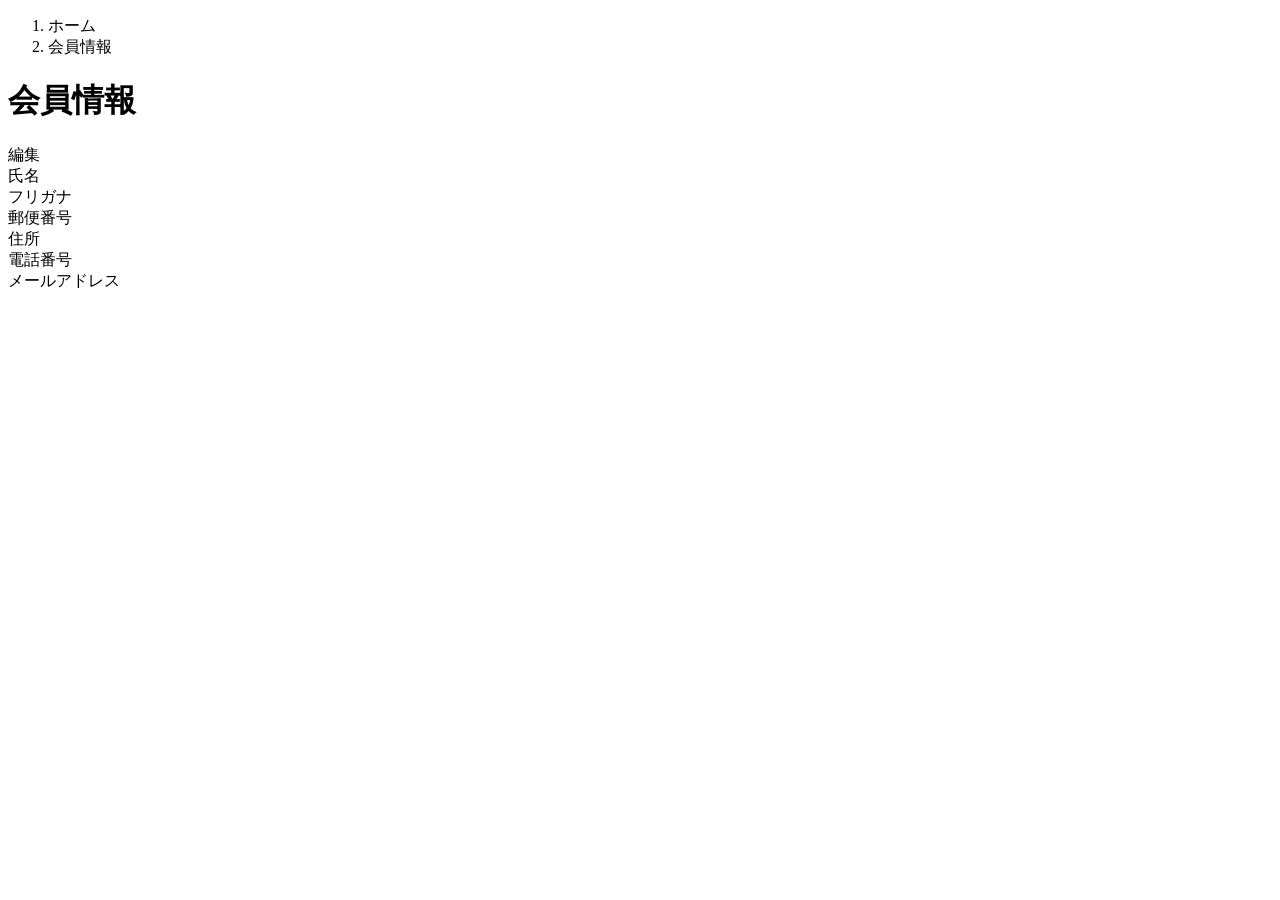
<file: kadai_003/samuraitravel/target/classes/templates/user/index.html>
<!DOCTYPE html>
   <html xmlns:th="https://www.thymeleaf.org" xmlns:sec="http://www.thymeleaf.org/extras/spring-security">    
     <head>
         <div th:replace="~{fragment :: meta}"></div>   
              
         <div th:replace="~{fragment :: styles}"></div>
           
         <title>会員情報</title>   
     </head>
     <body>
         <div class="samuraitravel-wrapper">
             <!-- ヘッダー -->
             <div th:replace="~{fragment :: header}"></div>
             
             <main>
                 <div class="container pb-5 samuraitravel-container">
                     <div class="row justify-content-center">
                         <div class="col-xl-5 col-lg-6 col-md-8">
                             <nav class="my-3" style="--bs-breadcrumb-divider: '>';" aria-label="breadcrumb">
                                 <ol class="breadcrumb mb-0"> 
                                     <li class="breadcrumb-item"><a th:href="@{/}">ホーム</a></li>                       
                                     <li class="breadcrumb-item active" aria-current="page">会員情報</li>
                                 </ol>
                             </nav> 
                             
                             <h1 class="mb-3 text-center">会員情報</h1> 
                             
                             <div class="d-flex justify-content-end align-items-end mb-3">                    
                                 <div>
                                     <a th:href="@{/user/edit}">編集</a>                        
                                 </div>
                             </div>                                       
                             
                             <div th:if="${successMessage}" class="alert alert-info">
                                 <span th:text="${successMessage}"></span>
                             </div>                               
                             
                             <div class="container mb-4">
                                 <div class="row pb-2 mb-2 border-bottom">
                                     <div class="col-4">
                                         <span class="fw-bold">氏名</span>
                                     </div>
             
                                     <div class="col">
                                         <span th:text="${user.getName()}"></span>
                                     </div>
                                 </div>                    
             
                                 <div class="row pb-2 mb-2 border-bottom">
                                     <div class="col-4">
                                         <span class="fw-bold">フリガナ</span>
                                     </div>
             
                                     <div class="col">
                                         <span th:text="${user.getFurigana()}"></span>
                                     </div>
                                 </div>            
                                 
                                 <div class="row pb-2 mb-2 border-bottom">
                                     <div class="col-4">
                                         <span class="fw-bold">郵便番号</span>
                                     </div>
             
                                     <div class="col">
                                         <span th:text="${user.getPostalCode()}"></span>
                                     </div>
                                 </div>   
                                 
                                 <div class="row pb-2 mb-2 border-bottom">
                                     <div class="col-4">
                                         <span class="fw-bold">住所</span>
                                     </div>
             
                                     <div class="col">
                                         <span th:text="${user.getAddress()}"></span>
                                     </div>
                                 </div>
             
                                 <div class="row pb-2 mb-2 border-bottom">
                                     <div class="col-4">
                                         <span class="fw-bold">電話番号</span>
                                     </div>
             
                                     <div class="col">
                                         <span th:text="${user.getPhoneNumber()}"></span>
                                     </div>
                                 </div>  
                                 
                                 <div class="row pb-2 mb-2 border-bottom">

                                     <div class="col-4">
                                         <span class="fw-bold">メールアドレス</span>
                                     </div>
             
                                     <div class="col">
                                         <span th:text="${user.getEmail()}"></span>
                                     </div>
                                 </div>                                 
                             </div>                                                                                                                           
                         </div>
                     </div>
                 </div>
             </main>
             
             <!-- フッター -->
             <div th:replace="~{fragment :: footer}"></div>
         </div>    
         
         <div th:replace="~{fragment :: scripts}"></div>  
   </body>
 </html>
</file>
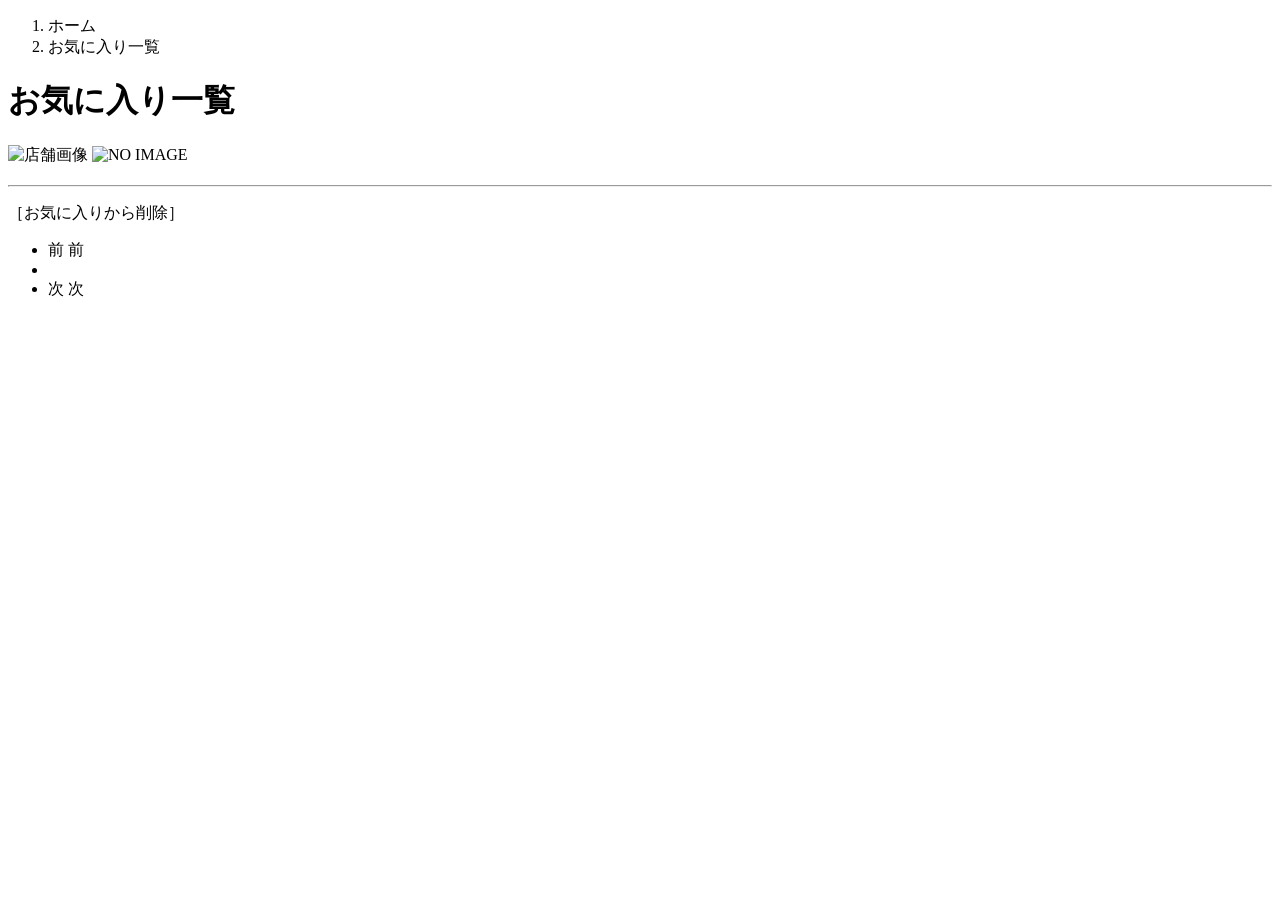
<file: kadai_003/samuraitravel/src/main/resources/templates/faborites/index.html>
<!DOCTYPE html>
  <html xmlns:th="https://www.thymeleaf.org" xmlns:sec="http://www.thymeleaf.org/extras/spring-security">    
     <head>
         <div th:replace="~{fragment :: meta}"></div>   
              
         <div th:replace="~{fragment :: styles}"></div>
           
         <title>お気に入り一覧</title>   
     </head>
     <body>
         <div class="samuraitravel-wrapper">
             <!-- ヘッダー -->
             <div th:replace="~{fragment :: header}"></div>
             
             <main>
                 <div class="container samuraitravel-container pb-5">
                     <div class="row justify-content-center">
                         <div class="col-xxl-9 col-xl-10 col-lg-11">
                             <nav class="my-3" style="--bs-breadcrumb-divider: '>';" aria-label="breadcrumb">
                                 <ol class="breadcrumb mb-0"> 
                                     <li class="breadcrumb-item"><a th:href="@{/}">ホーム</a></li>                       
                                     <li class="breadcrumb-item active" aria-current="page">お気に入り一覧</li>
                                 </ol>
                             </nav> 
                             
                             <h1 class="mb-3 text-center">お気に入り一覧</h1>  
             
                                
                              <div class="mb-3" th:each="fabos : ${fabosPage}">
                                 <a th:href="@{/houses/__${fabos.house.getId()}__}" class="link-dark samuraitravel-card-link">
                                     <div class="card h-100">   
                                         <div class="row g-0">
                                             <div class="col-md-4">                                                                                
                                                 <img th:if="${fabos.house.getImageName()}" th:src="@{/storage/__${fabos.house.getImageName()}__}" class="card-img-top samuraitravel-horizontal-card-image" alt="店舗画像">                                                     
                                                 <img th:unless="${fabos.house.getImageName()}" th:src="@{/images/noImage.png}" class="card-img-top samuraitravel-horizontal-card-image" alt="NO IMAGE">                                                    
                                             </div> 
                                             <div class="col-md-8">                                                                                                                        
                                                 <div class="card-body">                                    
                                                     <h3 class="card-title mb-3" th:text="${fabos.house.getName()}"></h3>
                                                     
                                                     <hr class="mb-3">
                                                     
                                                     <p class="card-text mb-2">
                                                         <span th:text="${fabos.house.getDescription()}"></span>
                                                     </p>                                                    
                                                     
                                                     <p class="card-text mb-2">
                                                         <small class="text-muted" th:text="${'〒' + fabos.house.getPostalCode()}"></small>
                                                         <small class="text-muted" th:text="${fabos.house.getAddress()}"></small>                                                      
                                                     </p>   
                                                                                                                                                                                                                                    
                                                     <p class="card-text">
                                                         <span th:text="${#numbers.formatInteger(fabos.house.getPrice(), 1, 'COMMA') + '円 / 泊'}"></span>
                                                     </p>  
                                                      <a th:href="@{houses/__${fabos.house.getId()}__/favorite/__${fabos.loves.getUserid()}__/remove}">［お気に入りから削除］</a>                               
                                                 </div>
                                             </div>
                                         </div>
                                     </div>    
                                 </a>            
                             </div>                                                                                       
             
                             <!-- ページネーション -->
                             <div th:if="${fabosPage.getTotalPages() > 1}" class="d-flex justify-content-center">
                                 <nav aria-label="民宿一覧ページ">
                                     <ul class="pagination">
                                         <li class="page-item">
                                             <span th:if="${fabosPage.isFirst()}" class="page-link disabled">前</span>
                                             <!-- <a th:unless="${fabosPage.isFirst()}" th:href="@{/faborites(page = ${fabosPage.getNumber() - 1})}" class="page-link samuraitravel-page-link">前</a> -->
                                             <a th:unless="${fabosPage.isFirst()}" th:href="@{/faborites(page = ${fabosPage.getNumber() - 1})}" class="page-link samuraitravel-page-link">前</a>

                                         </li>
                                         <li th:each="i : ${#numbers.sequence(0, fabosPage.getTotalPages() - 1)}" class="page-item">
                                             <span th:if="${i == fabosPage.getNumber()}" class="page-link active samuraitravel-active" th:text="${i + 1}"></span>
                                             <!-- <a th:unless="${i == fabosPage.getNumber()}" th:href="@{/faborites(page = ${i})}" class="page-link samuraitravel-page-link" th:text="${i + 1}"></a> -->
                                             <a th:unless="${i == fabosPage.getNumber()}" th:href="@{/faborites(page = ${i})}" class="page-link samuraitravel-page-link" th:text="${i + 1}"></a>
                                         </li>
                                         <li class="page-item">                        
                                             <span th:if="${fabosPage.isLast()}" class="page-link disabled">次</span>
                                             <!-- <a th:unless="${fabosPage.isLast()}" th:href="@{/faborites(page = ${housePage.getNumber() + 1})}" class="page-link samuraitravel-page-link">次</a> -->
                                             <a th:unless="${fabosPage.isLast()}" th:href="@{/faborites(page = ${fabosPage.getNumber() + 1})}" class="page-link samuraitravel-page-link">次</a>

                                         </li>
                                     </ul>
                                 </nav> 
                             </div>  
                             
                            <!-- ページネーション -->
                            <!--
                             <div th:if="${reservationPage.getTotalPages() > 1}" class="d-flex justify-content-center">
                                 <nav aria-label="予約一覧ページ">
                                     <ul class="pagination">
                                         <li class="page-item">
                                             <span th:if="${reservationPage.isFirst()}" class="page-link disabled">前</span>
                                             <a th:unless="${reservationPage.isFirst()}" th:href="@{/reservations(page = ${reservationPage.getNumber() - 1})}" class="page-link samuraitravel-page-link">前</a>
                                         </li>
                                         <li th:each="i : ${#numbers.sequence(0, reservationPage.getTotalPages() - 1)}" class="page-item">
                                             <span th:if="${i == reservationPage.getNumber()}" class="page-link active samuraitravel-active" th:text="${i + 1}"></span>
                                             <a th:unless="${i == reservationPage.getNumber()}" th:href="@{/reservations(page = ${i})}" class="page-link samuraitravel-page-link" th:text="${i + 1}"></a>
                                         </li>
                                         <li class="page-item">                        
                                             <span th:if="${reservationPage.isLast()}" class="page-link disabled">次</span>
                                             <a th:unless="${reservationPage.isLast()}" th:href="@{/reservations(page = ${reservationPage.getNumber() + 1})}" class="page-link samuraitravel-page-link">次</a>
                                         </li>
                                     </ul>
                                 </nav> 
                             </div> 
                           -->               
                         </div>                          
                     </div>
                 </div>  
             </main>
             
             <!-- フッター -->
             <div th:replace="~{fragment :: footer}"></div>
         </div>    
         
         <div th:replace="~{fragment :: scripts}"></div>  
   </body>
 </html>
</file>
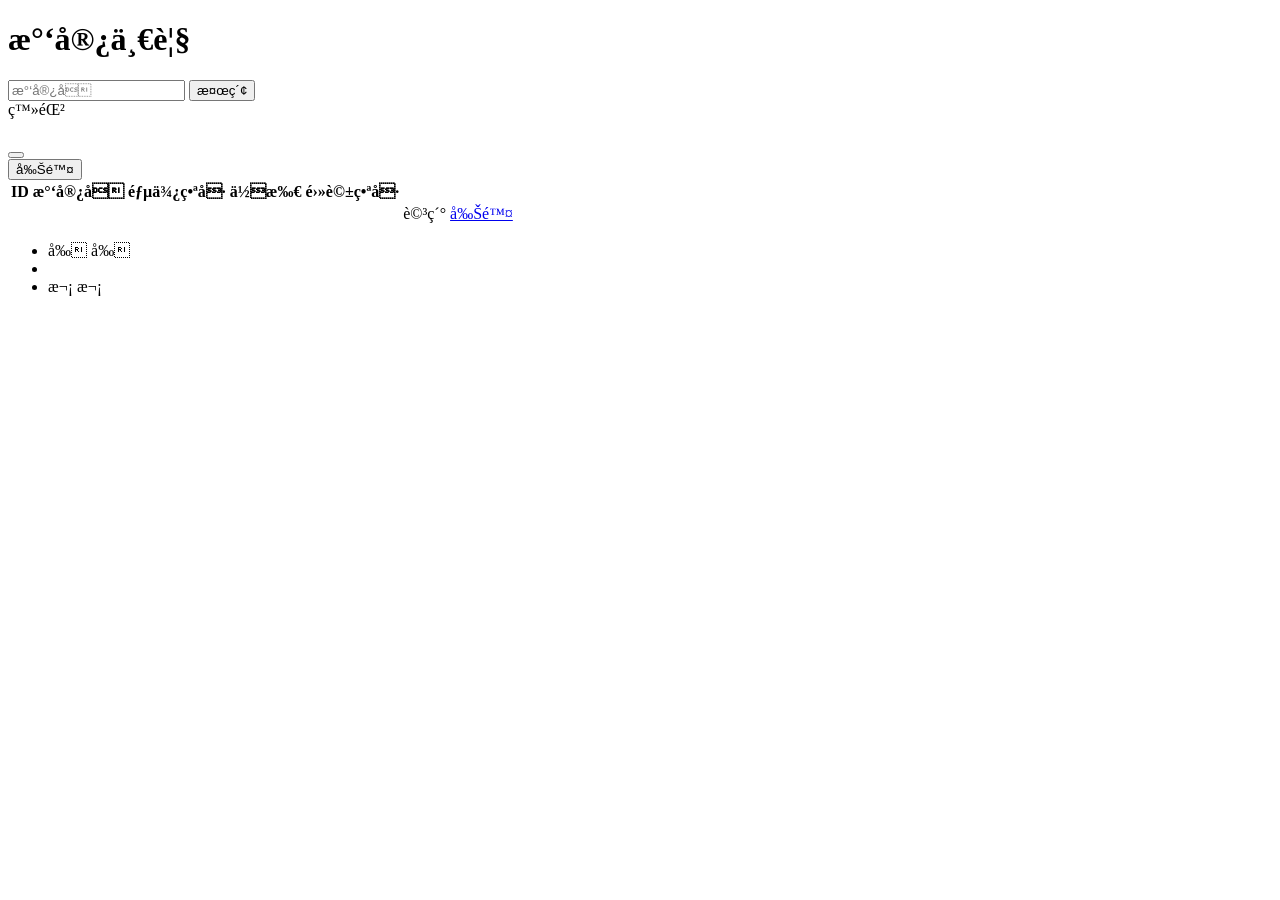
<file: kadai_003/samuraitravel/target/classes/templates/admin/houses/index.html>
<!DOCTYPE html>
  <!-- <html xmlns:th="https://www.thymeleaf.org"> -->
  <html xmlns:th="https://www.thymeleaf.org" xmlns:sec="http://www.thymeleaf.org/extras/spring-security">
    <head>
        <!-- <meta charset="UTF-8"> -->
        <!-- <meta name="viewport" content="width=device-width, initial-scale=1"> -->
        <div th:replace="~{fragment :: meta}"></div>    
        
        <!-- Bootstrap -->
        <!-- <link href="https://cdn.jsdelivr.net/npm/bootstrap@5.2.3/dist/css/bootstrap.min.css" rel="stylesheet" integrity="sha384-rbsA2VBKQhggwzxH7pPCaAqO46MgnOM80zW1RWuH61DGLwZJEdK2Kadq2F9CUG65" crossorigin="anonymous"> -->
        
        <!-- Google Fonts -->
        <!-- <link rel="preconnect" href="https://fonts.googleapis.com"> -->
        <!-- <link rel="preconnect" href="https://fonts.gstatic.com" crossorigin> -->
        <!-- <link href="https://fonts.googleapis.com/css2?family=NotoSansJP:wght@400;500&display=swap" rel="stylesheet"> -->
        
        <!-- <link th:href="@{/css/style.css}" rel="stylesheet" > -->
        <div th:replace="~{fragment :: styles}"></div>
        
        <title>民宿一覧</title>       
    </head>
    <body>
        <div class="samuraitravel-wrapper">
            <!-- ヘッダー -->
            <!-- <nav class="navbar navbar-expand-md navbar-light bg-white shadow-sm samuraitravel-navbar"> -->
                <!-- <div class="container samuraitravel-container"> -->
                    <!-- <a class="navbar-brand" th:href="@{/}"> -->                        
                        <!-- <img class="samuraitravel-logo me-1" th:src="@{/images/logo.png}" alt="SAMURAI Travel"> -->
                    <!-- </a> -->                                                                    
                <!-- </div> -->
            <!-- </nav> -->
             <div th:replace="~{fragment :: header}"></div>
            
            <main>
                <div class="container pt-4 pb-5 samuraitravel-container">
                    <div class="row justify-content-center">
                        <div class="col-xxl-9 col-xl-10 col-lg-11">
                            
                            <h1 class="mb-4 text-center">民宿一覧</h1>   
                            
                            <!-- <div class="d-flex justify-content-end"> -->
							<div class="d-flex justify-content-between align-items-end flex-wrap">
                                 <form method="get" th:action="@{/admin/houses}" class="mb-3">
                                     <div class="input-group">
                                         <input type="text" class="form-control" name="keyword" th:value="${keyword}" placeholder="民宿名">
                                         <button type="submit" class="btn text-white shadow-sm samuraitravel-btn">検索</button> 
                                     </div>               
                                 </form>
                                                      
                                <!-- <a href="#" class="btn text-white shadow-sm mb-3 samuraitravel-btn">登録</a> -->
                                <a th:href="@{/admin/houses/register}" class="btn text-white shadow-sm mb-3 samuraitravel-btn">登録</a>
                            </div>                                                          
                            
                            <div th:if="${successMessage}" class="alert alert-info">
                                 <span th:text="${successMessage}"></span>
                            </div>
                             
                            <table class="table">
                                <thead>
                                    <tr>
                                        <th scope="col">ID</th>
                                        <th scope="col">民宿名</th>
                                        <th scope="col">郵便番号</th>
                                        <th scope="col">住所</th>
                                        <th scope="col">電話番号</th>
                                        <th scope="col"></th>
                                        <th scope="col"></th>                                   
                                    </tr>
                                </thead>   
                                <tbody>                                                     
                                    <!--  <tr th:each="house : ${houses}"> -->
									<tr th:each="house : ${housePage}">   
                                        <td th:text="${house.getId()}"></td>
                                        <td th:text="${house.getName()}"></td>
                                        <td th:text="${house.getPostalCode()}"></td>
                                        <td th:text="${house.getAddress()}"></td>
                                        <td th:text="${house.getPhoneNumber()}"></td>
                                        <!-- <td><a href="#">詳細</a></td> -->
                                        <td><a th:href="@{/admin/houses/__${house.getId()}__}">詳細</a></td>
                                        <td><a href="#" class="samuraitravel-link-danger" data-bs-toggle="modal" th:data-bs-target="${'#deleteHouseModal' + house.getId()}">削除</a></td>                                                                             
                                    	
                                    	<!-- 削除用モーダル -->
                                         <div class="modal fade" th:id="${'deleteHouseModal' + house.getId()}" tabindex="-1" th:aria-labelledby="${'deleteHouseModalLabel' + house.getId()}">
                                             <div class="modal-dialog">
                                                 <div class="modal-content">
                                                     <div class="modal-header">
                                                         <h5 class="modal-title" th:id="${'deleteHouseModalLabel' + house.getId()}" th:text="${house.getName() + 'を削除してもよろしいですか？'}"></h5>
                                                         <button type="button" class="btn-close" data-bs-dismiss="modal" aria-label="閉じる"></button>
                                                     </div>
                                                     <div class="modal-footer">
                                                         <form method="post"th:action="@{/admin/houses/__${house.getId()}__/delete}">
                                                             <button type="submit" class="btn samuraitravel-btn-danger text-white shadow-sm">削除</button>
                                                         </form>
                                                     </div>
                                                 </div>
                                             </div>
                                         </div>
                                         
                                    </tr>                                      
                                </tbody>
                            </table> 
                            <!-- ページネーション -->
                             <div th:if="${housePage.getTotalPages() > 1}" class="d-flex justify-content-center">
                                 <nav aria-label="民宿一覧ページ">
                                     <ul class="pagination">
                                         <li class="page-item">
                                             <span th:if="${housePage.isFirst()}" class="page-link disabled">前</span>
                                             <!-- <a th:unless="${housePage.isFirst()}" th:href="@{/admin/houses(page = ${housePage.getNumber() - 1})}" class="page-link samuraitravel-page-link">前</a> -->
                                             <a th:unless="${housePage.isFirst()}" th:href="@{/admin/houses(page = ${housePage.getNumber() - 1}, keyword = ${keyword})}" class="page-link samuraitravel-page-link">前</a>
                                         </li>
                                         <li th:each="i : ${#numbers.sequence(0, housePage.getTotalPages() - 1)}" class="page-item">
                                             <span th:if="${i == housePage.getNumber()}" class="page-link active samuraitravel-active" th:text="${i + 1}"></span>
                                             <!-- <a th:unless="${i == housePage.getNumber()}" th:href="@{/admin/houses(page = ${i})}" class="page-link samuraitravel-page-link" th:text="${i + 1}"></a> -->
                                             <a th:unless="${i == housePage.getNumber()}" th:href="@{/admin/houses(page = ${i}, keyword = ${keyword})}" class="page-link samuraitravel-page-link" th:text="${i + 1}"></a>
                                         </li>
                                         <li class="page-item">                        
                                             <span th:if="${housePage.isLast()}" class="page-link disabled">次</span>
                                             <!-- <a th:unless="${housePage.isLast()}" th:href="@{/admin/houses(page = ${housePage.getNumber() + 1})}" class="page-link samuraitravel-page-link">次</a> -->
                                             <a th:unless="${housePage.isLast()}" th:href="@{/admin/houses(page = ${housePage.getNumber() + 1}, keyword = ${keyword})}" class="page-link samuraitravel-page-link">次</a>
                                         </li>
                                     </ul>
                                 </nav> 
                             </div>                                        
                        </div>
                    </div>
                </div>              
            </main>
            
            <!-- フッター -->
            <!-- <footer> -->
                <!-- <div class="d-flex justify-content-center align-items-center h-100"> -->
                    <!-- <p class="text-center text-muted small mb-0">&copy; SAMURAI Travel All rights reserved.</p> -->      
                <!-- </div> -->                 
            <!-- </footer> -->
            <div th:replace="~{fragment :: footer}"></div>
        </div>    
        
        <!-- Bootstrap -->
        <!-- <script src="https://cdn.jsdelivr.net/npm/bootstrap@5.2.3/dist/js/bootstrap.bundle.min.js" integrity="sha384-kenU1KFdBIe4zVF0s0G1M5b4hcpxyD9F7jLjjXkkQ2h455rYXK/7HAuoJl0I4" crossorigin="anonymous"></script> -->
        <div th:replace="~{fragment :: scripts}"></div>        
    </body>
</html>
</file>
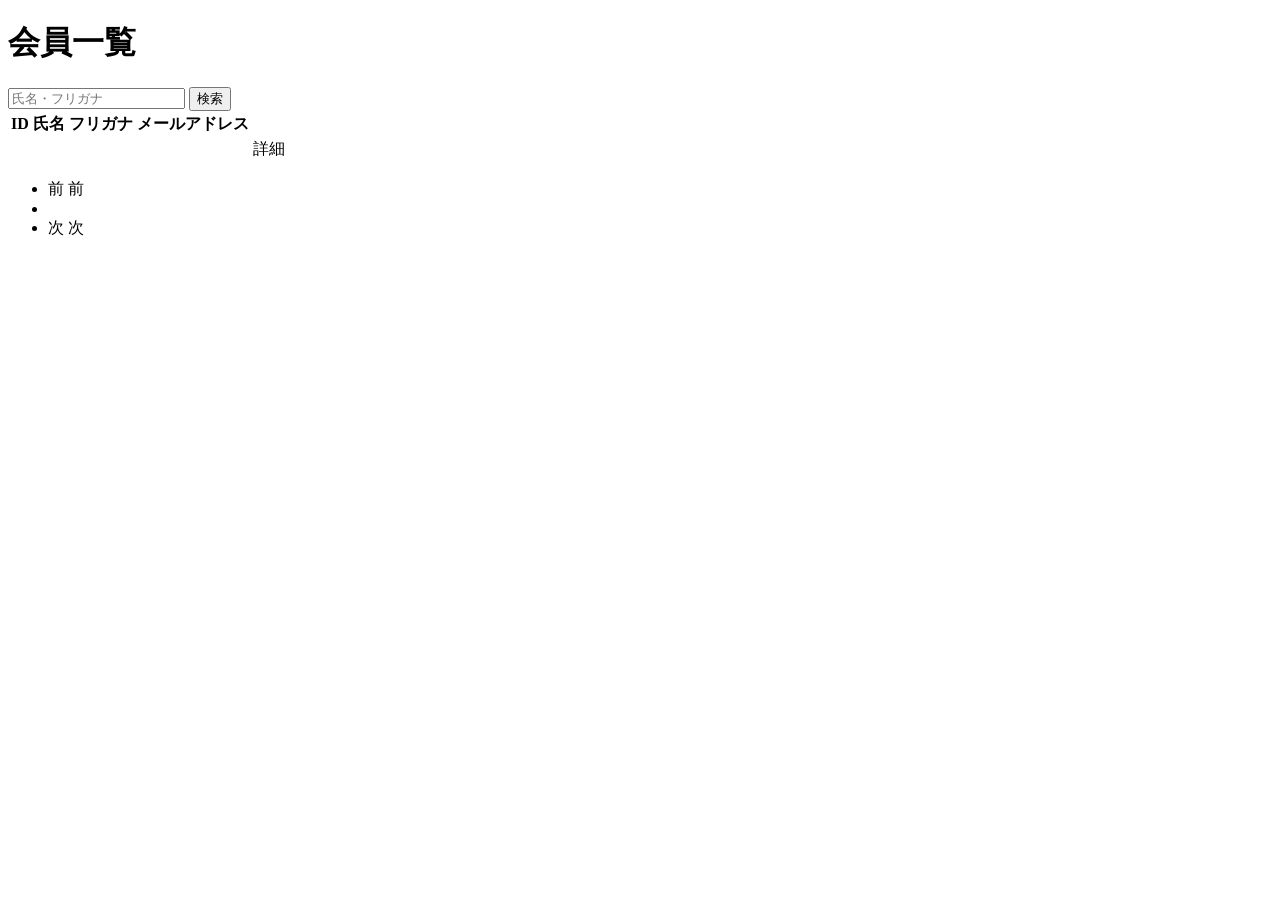
<file: kadai_003/samuraitravel/target/classes/templates/admin/users/index.html>
<!DOCTYPE html>

 <html xmlns:th="https://www.thymeleaf.org" xmlns:sec="http://www.thymeleaf.org/extras/spring-security">    

     <head>

         <div th:replace="~{fragment :: meta}"></div>   

              

         <div th:replace="~{fragment :: styles}"></div>

           

         <title>会員一覧</title>   

     </head>

     <body>

         <div class="samuraitravel-wrapper">

             <!-- ヘッダー -->

             <div th:replace="~{fragment :: header}"></div>

             

             <main>

                 <div class="container pt-4 pb-5 samuraitravel-container">

                     <div class="row justify-content-center">

                         <div class="col-xxl-9 col-xl-10 col-lg-11">

                             

                             <h1 class="mb-4 text-center">会員一覧</h1>   

                             

                             <div class="d-flex justify-content-between align-items-end">

                                 <form method="get" th:action="@{/admin/users}" class="mb-3">

                                     <div class="input-group">

                                         <input type="text" class="form-control" name="keyword" th:value="${keyword}" placeholder="氏名・フリガナ">

                                         <button type="submit" class="btn text-white shadow-sm samuraitravel-btn">検索</button> 

                                     </div>               

                                 </form>                                                                                                

                             </div>                                                         

                 

                             <div th:if="${successMessage}" class="alert alert-info">

                                 <span th:text="${successMessage}"></span>

                             </div>   

                             

                             <table class="table">

                                 <thead>

                                     <tr>

                                         <th scope="col">ID</th>

                                         <th scope="col">氏名</th>

                                         <th scope="col">フリガナ</th>

                                         <th scope="col">メールアドレス</th>                                        

                                         <th scope="col"></th>

                                     </tr>

                                 </thead>   

                                 <tbody>                                                     

                                     <tr th:each="user : ${userPage}">

                                         <td th:text="${user.getId()}"></td>

                                         <td th:text="${user.getName()}"></td>

                                         <td th:text="${user.getFurigana()}"></td>

                                         <td th:text="${user.getEmail()}"></td>

                                         <td><a th:href="@{/admin/users/__${user.getId()}__}">詳細</a></td>                                                                                

                                     </tr>                                      

                                 </tbody>

                             </table>  

                             

                             <!-- ページネーション -->

                             <div th:if="${userPage.getTotalPages() > 1}" class="d-flex justify-content-center">

                                 <nav aria-label="会員一覧ページ">

                                     <ul class="pagination">

                                         <li class="page-item">

                                             <span th:if="${userPage.isFirst()}" class="page-link disabled">前</span>

                                             <a th:unless="${userPage.isFirst()}" th:href="@{/admin/users(page = ${userPage.getNumber() - 1}, keyword = ${keyword})}" class="page-link samuraitravel-page-link">前</a>

                                         </li>

                                         <li th:each="i : ${#numbers.sequence(0, userPage.getTotalPages() - 1)}" class="page-item">

                                             <span th:if="${i == userPage.getNumber()}" class="page-link active samuraitravel-active" th:text="${i + 1}"></span>

                                             <a th:unless="${i == userPage.getNumber()}" th:href="@{/admin/users(page = ${i}, keyword = ${keyword})}" class="page-link samuraitravel-page-link" th:text="${i + 1}"></a>

                                         </li>

                                         <li class="page-item">                        

                                             <span th:if="${userPage.isLast()}" class="page-link disabled">次</span>

                                             <a th:unless="${userPage.isLast()}" th:href="@{/admin/users(page = ${userPage.getNumber() + 1}, keyword = ${keyword})}" class="page-link samuraitravel-page-link">次</a>

                                         </li>

                                     </ul>

                                 </nav> 

                             </div>                                      

                         </div>

                     </div>

                 </div>

             </main>

             

             <!-- フッター -->

             <div th:replace="~{fragment :: footer}"></div>

         </div>    

         

         <div th:replace="~{fragment :: scripts}"></div>  

   </body>

 </html>
</file>
